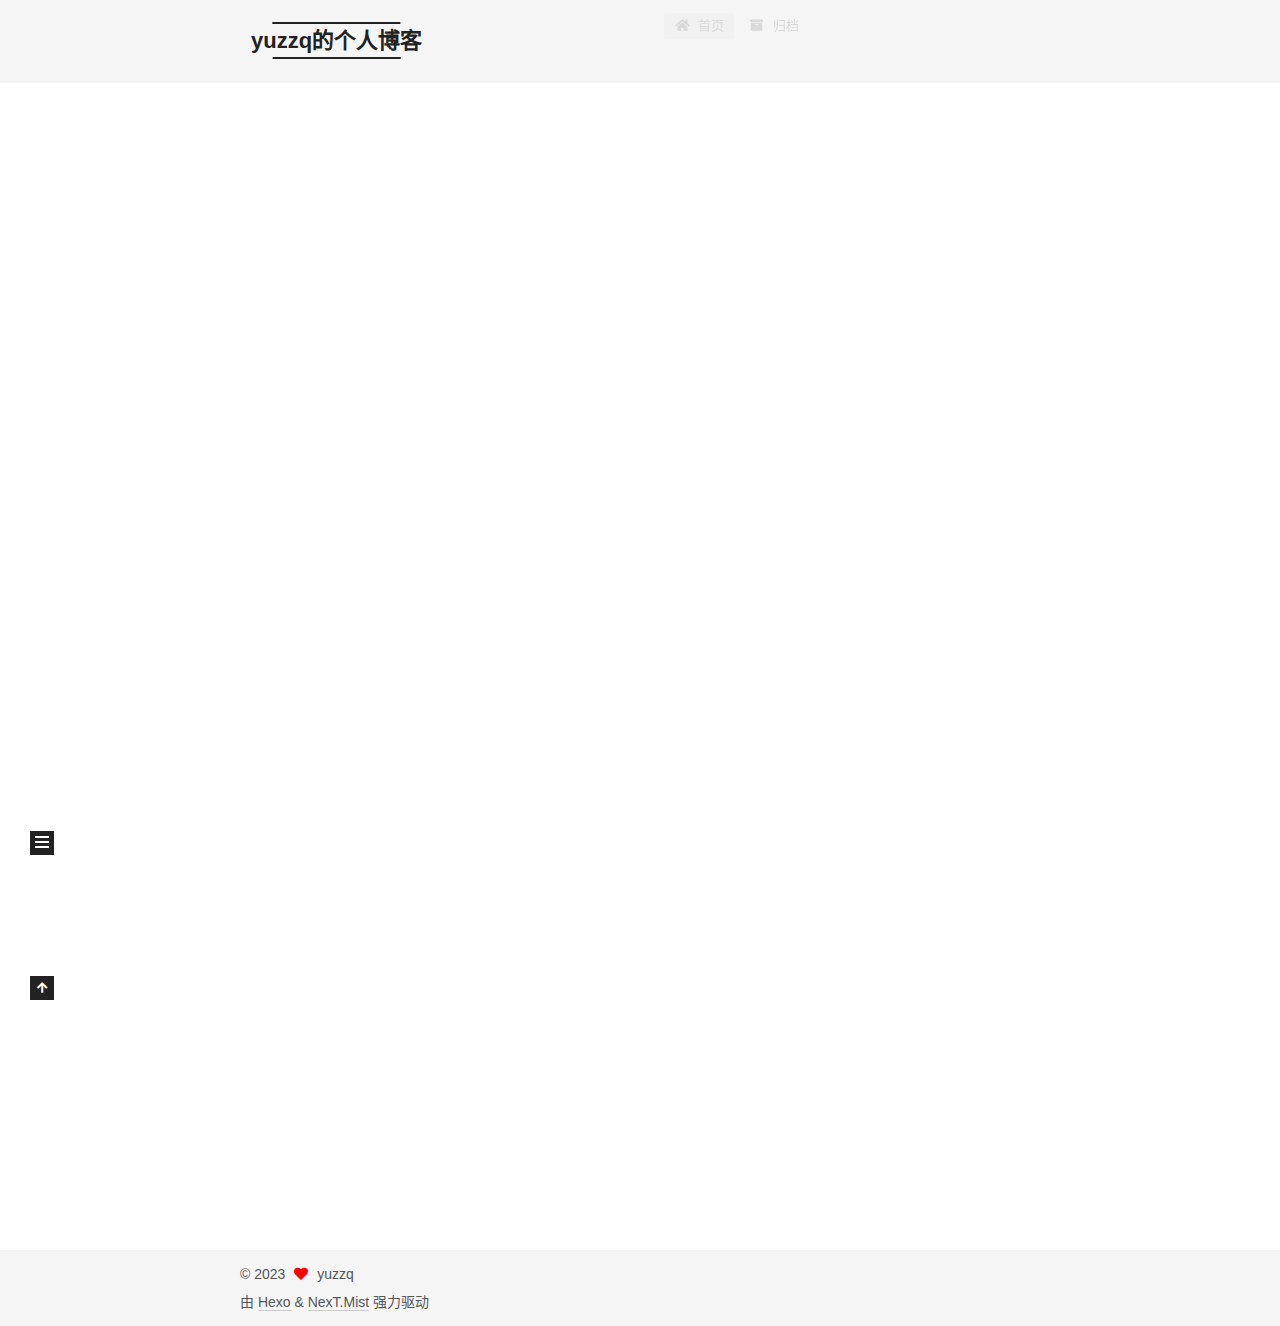
<file: index.html>
<!DOCTYPE html>
<html lang="zh-CN">
<head>
  <meta charset="UTF-8">
<meta name="viewport" content="width=device-width, initial-scale=1, maximum-scale=2">
<meta name="theme-color" content="#222">
<meta name="generator" content="Hexo 7.0.0">
  <link rel="apple-touch-icon" sizes="180x180" href="/images/apple-touch-icon-next.png">
  <link rel="icon" type="image/png" sizes="32x32" href="/images/favicon-32x32-next.png">
  <link rel="icon" type="image/png" sizes="16x16" href="/images/favicon-16x16-next.png">
  <link rel="mask-icon" href="/images/logo.svg" color="#222">

<link rel="stylesheet" href="/css/main.css">


<link rel="stylesheet" href="/lib/font-awesome/css/all.min.css">

<script id="hexo-configurations">
    var NexT = window.NexT || {};
    var CONFIG = {"hostname":"example.com","root":"/","scheme":"Mist","version":"7.8.0","exturl":false,"sidebar":{"position":"left","display":"post","padding":18,"offset":12,"onmobile":false},"copycode":{"enable":false,"show_result":false,"style":null},"back2top":{"enable":true,"sidebar":false,"scrollpercent":false},"bookmark":{"enable":false,"color":"#222","save":"auto"},"fancybox":false,"mediumzoom":false,"lazyload":false,"pangu":false,"comments":{"style":"tabs","active":null,"storage":true,"lazyload":false,"nav":null},"algolia":{"hits":{"per_page":10},"labels":{"input_placeholder":"Search for Posts","hits_empty":"We didn't find any results for the search: ${query}","hits_stats":"${hits} results found in ${time} ms"}},"localsearch":{"enable":false,"trigger":"auto","top_n_per_article":1,"unescape":false,"preload":false},"motion":{"enable":true,"async":false,"transition":{"post_block":"fadeIn","post_header":"slideDownIn","post_body":"slideDownIn","coll_header":"slideLeftIn","sidebar":"slideUpIn"}}};
  </script>

  <meta name="description" content="芜湖起飞，飞飞飞飞飞飞">
<meta property="og:type" content="website">
<meta property="og:title" content="yuzzq的个人博客">
<meta property="og:url" content="http://example.com/index.html">
<meta property="og:site_name" content="yuzzq的个人博客">
<meta property="og:description" content="芜湖起飞，飞飞飞飞飞飞">
<meta property="og:locale" content="zh_CN">
<meta property="article:author" content="yuzzq">
<meta property="article:tag" content="yuzzq123">
<meta name="twitter:card" content="summary">

<link rel="canonical" href="http://example.com/">


<script id="page-configurations">
  // https://hexo.io/docs/variables.html
  CONFIG.page = {
    sidebar: "",
    isHome : true,
    isPost : false,
    lang   : 'zh-CN'
  };
</script>

  <title>yuzzq的个人博客</title>
  






  <noscript>
  <style>
  .use-motion .brand,
  .use-motion .menu-item,
  .sidebar-inner,
  .use-motion .post-block,
  .use-motion .pagination,
  .use-motion .comments,
  .use-motion .post-header,
  .use-motion .post-body,
  .use-motion .collection-header { opacity: initial; }

  .use-motion .site-title,
  .use-motion .site-subtitle {
    opacity: initial;
    top: initial;
  }

  .use-motion .logo-line-before i { left: initial; }
  .use-motion .logo-line-after i { right: initial; }
  </style>
</noscript>

</head>

<body itemscope itemtype="http://schema.org/WebPage">
  <div class="container use-motion">
    <div class="headband"></div>

    <header class="header" itemscope itemtype="http://schema.org/WPHeader">
      <div class="header-inner"><div class="site-brand-container">
  <div class="site-nav-toggle">
    <div class="toggle" aria-label="切换导航栏">
      <span class="toggle-line toggle-line-first"></span>
      <span class="toggle-line toggle-line-middle"></span>
      <span class="toggle-line toggle-line-last"></span>
    </div>
  </div>

  <div class="site-meta">

    <a href="/" class="brand" rel="start">
      <span class="logo-line-before"><i></i></span>
      <h1 class="site-title">yuzzq的个人博客</h1>
      <span class="logo-line-after"><i></i></span>
    </a>
  </div>

  <div class="site-nav-right">
    <div class="toggle popup-trigger">
    </div>
  </div>
</div>




<nav class="site-nav">
  <ul id="menu" class="main-menu menu">
        <li class="menu-item menu-item-home">

    <a href="/" rel="section"><i class="fa fa-home fa-fw"></i>首页</a>

  </li>
        <li class="menu-item menu-item-archives">

    <a href="/archives/" rel="section"><i class="fa fa-archive fa-fw"></i>归档</a>

  </li>
  </ul>
</nav>




</div>
    </header>

    
  <div class="back-to-top">
    <i class="fa fa-arrow-up"></i>
    <span>0%</span>
  </div>


    <main class="main">
      <div class="main-inner">
        <div class="content-wrap">
          

          <div class="content index posts-expand">
            
      
  
  
  <article itemscope itemtype="http://schema.org/Article" class="post-block" lang="zh-CN">
    <link itemprop="mainEntityOfPage" href="http://example.com/2023/12/19/hello-world/">

    <span hidden itemprop="author" itemscope itemtype="http://schema.org/Person">
      <meta itemprop="image" content="/images/avatar.gif">
      <meta itemprop="name" content="yuzzq">
      <meta itemprop="description" content="芜湖起飞，飞飞飞飞飞飞">
    </span>

    <span hidden itemprop="publisher" itemscope itemtype="http://schema.org/Organization">
      <meta itemprop="name" content="yuzzq的个人博客">
    </span>
      <header class="post-header">
        <h2 class="post-title" itemprop="name headline">
          
            <a href="/2023/12/19/hello-world/" class="post-title-link" itemprop="url">Hello World</a>
        </h2>

        <div class="post-meta">
            <span class="post-meta-item">
              <span class="post-meta-item-icon">
                <i class="far fa-calendar"></i>
              </span>
              <span class="post-meta-item-text">发表于</span>

              <time title="创建时间：2023-12-19 18:07:04" itemprop="dateCreated datePublished" datetime="2023-12-19T18:07:04+08:00">2023-12-19</time>
            </span>

          

        </div>
      </header>

    
    
    
    <div class="post-body" itemprop="articleBody">

      
          <p>Welcome to <a target="_blank" rel="noopener" href="https://hexo.io/">Hexo</a>! This is your very first post. Check <a target="_blank" rel="noopener" href="https://hexo.io/docs/">documentation</a> for more info. If you get any problems when using Hexo, you can find the answer in <a target="_blank" rel="noopener" href="https://hexo.io/docs/troubleshooting.html">troubleshooting</a> or you can ask me on <a target="_blank" rel="noopener" href="https://github.com/hexojs/hexo/issues">GitHub</a>.</p>
<h2 id="Quick-Start"><a href="#Quick-Start" class="headerlink" title="Quick Start"></a>Quick Start</h2><h3 id="Create-a-new-post"><a href="#Create-a-new-post" class="headerlink" title="Create a new post"></a>Create a new post</h3><figure class="highlight bash"><table><tr><td class="gutter"><pre><span class="line">1</span><br></pre></td><td class="code"><pre><span class="line">$ hexo new <span class="string">&quot;My New Post&quot;</span></span><br></pre></td></tr></table></figure>

<p>More info: <a target="_blank" rel="noopener" href="https://hexo.io/docs/writing.html">Writing</a></p>
<h3 id="Run-server"><a href="#Run-server" class="headerlink" title="Run server"></a>Run server</h3><figure class="highlight bash"><table><tr><td class="gutter"><pre><span class="line">1</span><br></pre></td><td class="code"><pre><span class="line">$ hexo server</span><br></pre></td></tr></table></figure>

<p>More info: <a target="_blank" rel="noopener" href="https://hexo.io/docs/server.html">Server</a></p>
<h3 id="Generate-static-files"><a href="#Generate-static-files" class="headerlink" title="Generate static files"></a>Generate static files</h3><figure class="highlight bash"><table><tr><td class="gutter"><pre><span class="line">1</span><br></pre></td><td class="code"><pre><span class="line">$ hexo generate</span><br></pre></td></tr></table></figure>

<p>More info: <a target="_blank" rel="noopener" href="https://hexo.io/docs/generating.html">Generating</a></p>
<h3 id="Deploy-to-remote-sites"><a href="#Deploy-to-remote-sites" class="headerlink" title="Deploy to remote sites"></a>Deploy to remote sites</h3><figure class="highlight bash"><table><tr><td class="gutter"><pre><span class="line">1</span><br></pre></td><td class="code"><pre><span class="line">$ hexo deploy</span><br></pre></td></tr></table></figure>

<p>More info: <a target="_blank" rel="noopener" href="https://hexo.io/docs/one-command-deployment.html">Deployment</a></p>

      
    </div>

    
    
    
      <footer class="post-footer">
        <div class="post-eof"></div>
      </footer>
  </article>
  
  
  


  



          </div>
          

<script>
  window.addEventListener('tabs:register', () => {
    let { activeClass } = CONFIG.comments;
    if (CONFIG.comments.storage) {
      activeClass = localStorage.getItem('comments_active') || activeClass;
    }
    if (activeClass) {
      let activeTab = document.querySelector(`a[href="#comment-${activeClass}"]`);
      if (activeTab) {
        activeTab.click();
      }
    }
  });
  if (CONFIG.comments.storage) {
    window.addEventListener('tabs:click', event => {
      if (!event.target.matches('.tabs-comment .tab-content .tab-pane')) return;
      let commentClass = event.target.classList[1];
      localStorage.setItem('comments_active', commentClass);
    });
  }
</script>

        </div>
          
  
  <div class="toggle sidebar-toggle">
    <span class="toggle-line toggle-line-first"></span>
    <span class="toggle-line toggle-line-middle"></span>
    <span class="toggle-line toggle-line-last"></span>
  </div>

  <aside class="sidebar">
    <div class="sidebar-inner">

      <ul class="sidebar-nav motion-element">
        <li class="sidebar-nav-toc">
          文章目录
        </li>
        <li class="sidebar-nav-overview">
          站点概览
        </li>
      </ul>

      <!--noindex-->
      <div class="post-toc-wrap sidebar-panel">
      </div>
      <!--/noindex-->

      <div class="site-overview-wrap sidebar-panel">
        <div class="site-author motion-element" itemprop="author" itemscope itemtype="http://schema.org/Person">
  <p class="site-author-name" itemprop="name">yuzzq</p>
  <div class="site-description" itemprop="description">芜湖起飞，飞飞飞飞飞飞</div>
</div>
<div class="site-state-wrap motion-element">
  <nav class="site-state">
      <div class="site-state-item site-state-posts">
          <a href="/archives/">
        
          <span class="site-state-item-count">1</span>
          <span class="site-state-item-name">日志</span>
        </a>
      </div>
  </nav>
</div>



      </div>

    </div>
  </aside>
  <div id="sidebar-dimmer"></div>


      </div>
    </main>

    <footer class="footer">
      <div class="footer-inner">
        

        

<div class="copyright">
  
  &copy; 
  <span itemprop="copyrightYear">2023</span>
  <span class="with-love">
    <i class="fa fa-heart"></i>
  </span>
  <span class="author" itemprop="copyrightHolder">yuzzq</span>
</div>
  <div class="powered-by">由 <a href="https://hexo.io/" class="theme-link" rel="noopener" target="_blank">Hexo</a> & <a href="https://mist.theme-next.org/" class="theme-link" rel="noopener" target="_blank">NexT.Mist</a> 强力驱动
  </div>

        








      </div>
    </footer>
  </div>

  
  <script src="/lib/anime.min.js"></script>
  <script src="/lib/velocity/velocity.min.js"></script>
  <script src="/lib/velocity/velocity.ui.min.js"></script>

<script src="/js/utils.js"></script>

<script src="/js/motion.js"></script>


<script src="/js/schemes/muse.js"></script>


<script src="/js/next-boot.js"></script>




  















  

  

</body>
</html>
</file>
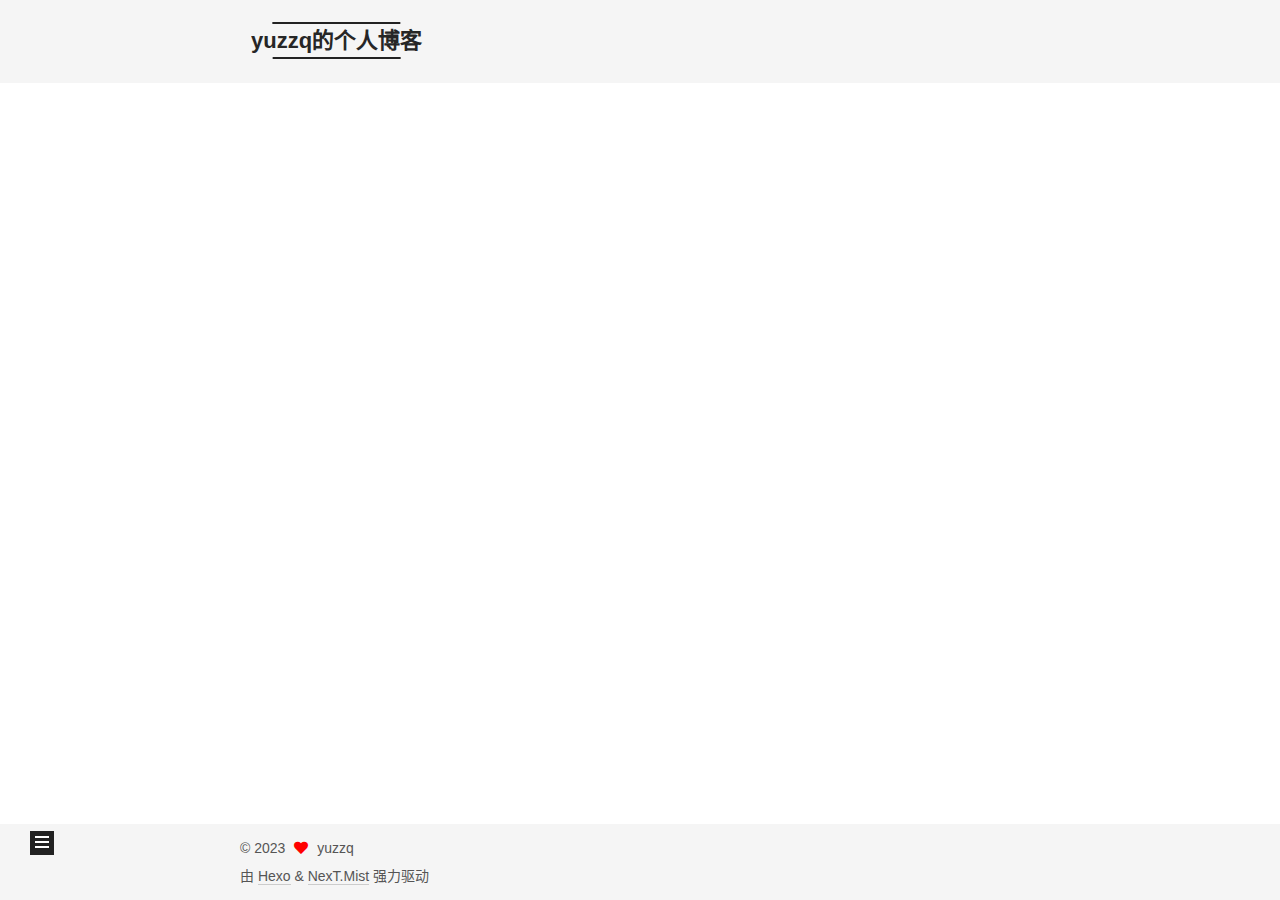
<file: archives/index.html>
<!DOCTYPE html>
<html lang="zh-CN">
<head>
  <meta charset="UTF-8">
<meta name="viewport" content="width=device-width, initial-scale=1, maximum-scale=2">
<meta name="theme-color" content="#222">
<meta name="generator" content="Hexo 7.0.0">
  <link rel="apple-touch-icon" sizes="180x180" href="/images/apple-touch-icon-next.png">
  <link rel="icon" type="image/png" sizes="32x32" href="/images/favicon-32x32-next.png">
  <link rel="icon" type="image/png" sizes="16x16" href="/images/favicon-16x16-next.png">
  <link rel="mask-icon" href="/images/logo.svg" color="#222">

<link rel="stylesheet" href="/css/main.css">


<link rel="stylesheet" href="/lib/font-awesome/css/all.min.css">

<script id="hexo-configurations">
    var NexT = window.NexT || {};
    var CONFIG = {"hostname":"example.com","root":"/","scheme":"Mist","version":"7.8.0","exturl":false,"sidebar":{"position":"left","display":"post","padding":18,"offset":12,"onmobile":false},"copycode":{"enable":false,"show_result":false,"style":null},"back2top":{"enable":true,"sidebar":false,"scrollpercent":false},"bookmark":{"enable":false,"color":"#222","save":"auto"},"fancybox":false,"mediumzoom":false,"lazyload":false,"pangu":false,"comments":{"style":"tabs","active":null,"storage":true,"lazyload":false,"nav":null},"algolia":{"hits":{"per_page":10},"labels":{"input_placeholder":"Search for Posts","hits_empty":"We didn't find any results for the search: ${query}","hits_stats":"${hits} results found in ${time} ms"}},"localsearch":{"enable":false,"trigger":"auto","top_n_per_article":1,"unescape":false,"preload":false},"motion":{"enable":true,"async":false,"transition":{"post_block":"fadeIn","post_header":"slideDownIn","post_body":"slideDownIn","coll_header":"slideLeftIn","sidebar":"slideUpIn"}}};
  </script>

  <meta name="description" content="芜湖起飞，飞飞飞飞飞飞">
<meta property="og:type" content="website">
<meta property="og:title" content="yuzzq的个人博客">
<meta property="og:url" content="http://example.com/archives/index.html">
<meta property="og:site_name" content="yuzzq的个人博客">
<meta property="og:description" content="芜湖起飞，飞飞飞飞飞飞">
<meta property="og:locale" content="zh_CN">
<meta property="article:author" content="yuzzq">
<meta property="article:tag" content="yuzzq123">
<meta name="twitter:card" content="summary">

<link rel="canonical" href="http://example.com/archives/">


<script id="page-configurations">
  // https://hexo.io/docs/variables.html
  CONFIG.page = {
    sidebar: "",
    isHome : false,
    isPost : false,
    lang   : 'zh-CN'
  };
</script>

  <title>归档 | yuzzq的个人博客</title>
  






  <noscript>
  <style>
  .use-motion .brand,
  .use-motion .menu-item,
  .sidebar-inner,
  .use-motion .post-block,
  .use-motion .pagination,
  .use-motion .comments,
  .use-motion .post-header,
  .use-motion .post-body,
  .use-motion .collection-header { opacity: initial; }

  .use-motion .site-title,
  .use-motion .site-subtitle {
    opacity: initial;
    top: initial;
  }

  .use-motion .logo-line-before i { left: initial; }
  .use-motion .logo-line-after i { right: initial; }
  </style>
</noscript>

</head>

<body itemscope itemtype="http://schema.org/WebPage">
  <div class="container use-motion">
    <div class="headband"></div>

    <header class="header" itemscope itemtype="http://schema.org/WPHeader">
      <div class="header-inner"><div class="site-brand-container">
  <div class="site-nav-toggle">
    <div class="toggle" aria-label="切换导航栏">
      <span class="toggle-line toggle-line-first"></span>
      <span class="toggle-line toggle-line-middle"></span>
      <span class="toggle-line toggle-line-last"></span>
    </div>
  </div>

  <div class="site-meta">

    <a href="/" class="brand" rel="start">
      <span class="logo-line-before"><i></i></span>
      <h1 class="site-title">yuzzq的个人博客</h1>
      <span class="logo-line-after"><i></i></span>
    </a>
  </div>

  <div class="site-nav-right">
    <div class="toggle popup-trigger">
    </div>
  </div>
</div>




<nav class="site-nav">
  <ul id="menu" class="main-menu menu">
        <li class="menu-item menu-item-home">

    <a href="/" rel="section"><i class="fa fa-home fa-fw"></i>首页</a>

  </li>
        <li class="menu-item menu-item-archives">

    <a href="/archives/" rel="section"><i class="fa fa-archive fa-fw"></i>归档</a>

  </li>
  </ul>
</nav>




</div>
    </header>

    
  <div class="back-to-top">
    <i class="fa fa-arrow-up"></i>
    <span>0%</span>
  </div>


    <main class="main">
      <div class="main-inner">
        <div class="content-wrap">
          

          <div class="content archive">
            

  
  
  
  <div class="post-block">
    <div class="posts-collapse">
      <div class="collection-title">
        <span class="collection-header">嗯..! 目前共计 1 篇日志。 继续努力。</span>
      </div>

      
    <div class="collection-year">
      <span class="collection-header">2023</span>
    </div>

  <article itemscope itemtype="http://schema.org/Article">
    <header class="post-header">

      <div class="post-meta">
        <time itemprop="dateCreated"
              datetime="2023-12-19T18:07:04+08:00"
              content="2023-12-19">
          12-19
        </time>
      </div>

      <div class="post-title">
          <a class="post-title-link" href="/2023/12/19/hello-world/" itemprop="url">
            <span itemprop="name">Hello World</span>
          </a>
      </div>

    </header>
  </article>


    </div>
  </div>
  
  
  

  



          </div>
          

<script>
  window.addEventListener('tabs:register', () => {
    let { activeClass } = CONFIG.comments;
    if (CONFIG.comments.storage) {
      activeClass = localStorage.getItem('comments_active') || activeClass;
    }
    if (activeClass) {
      let activeTab = document.querySelector(`a[href="#comment-${activeClass}"]`);
      if (activeTab) {
        activeTab.click();
      }
    }
  });
  if (CONFIG.comments.storage) {
    window.addEventListener('tabs:click', event => {
      if (!event.target.matches('.tabs-comment .tab-content .tab-pane')) return;
      let commentClass = event.target.classList[1];
      localStorage.setItem('comments_active', commentClass);
    });
  }
</script>

        </div>
          
  
  <div class="toggle sidebar-toggle">
    <span class="toggle-line toggle-line-first"></span>
    <span class="toggle-line toggle-line-middle"></span>
    <span class="toggle-line toggle-line-last"></span>
  </div>

  <aside class="sidebar">
    <div class="sidebar-inner">

      <ul class="sidebar-nav motion-element">
        <li class="sidebar-nav-toc">
          文章目录
        </li>
        <li class="sidebar-nav-overview">
          站点概览
        </li>
      </ul>

      <!--noindex-->
      <div class="post-toc-wrap sidebar-panel">
      </div>
      <!--/noindex-->

      <div class="site-overview-wrap sidebar-panel">
        <div class="site-author motion-element" itemprop="author" itemscope itemtype="http://schema.org/Person">
  <p class="site-author-name" itemprop="name">yuzzq</p>
  <div class="site-description" itemprop="description">芜湖起飞，飞飞飞飞飞飞</div>
</div>
<div class="site-state-wrap motion-element">
  <nav class="site-state">
      <div class="site-state-item site-state-posts">
          <a href="/archives/">
        
          <span class="site-state-item-count">1</span>
          <span class="site-state-item-name">日志</span>
        </a>
      </div>
  </nav>
</div>



      </div>

    </div>
  </aside>
  <div id="sidebar-dimmer"></div>


      </div>
    </main>

    <footer class="footer">
      <div class="footer-inner">
        

        

<div class="copyright">
  
  &copy; 
  <span itemprop="copyrightYear">2023</span>
  <span class="with-love">
    <i class="fa fa-heart"></i>
  </span>
  <span class="author" itemprop="copyrightHolder">yuzzq</span>
</div>
  <div class="powered-by">由 <a href="https://hexo.io/" class="theme-link" rel="noopener" target="_blank">Hexo</a> & <a href="https://mist.theme-next.org/" class="theme-link" rel="noopener" target="_blank">NexT.Mist</a> 强力驱动
  </div>

        








      </div>
    </footer>
  </div>

  
  <script src="/lib/anime.min.js"></script>
  <script src="/lib/velocity/velocity.min.js"></script>
  <script src="/lib/velocity/velocity.ui.min.js"></script>

<script src="/js/utils.js"></script>

<script src="/js/motion.js"></script>


<script src="/js/schemes/muse.js"></script>


<script src="/js/next-boot.js"></script>




  















  

  

</body>
</html>
</file>
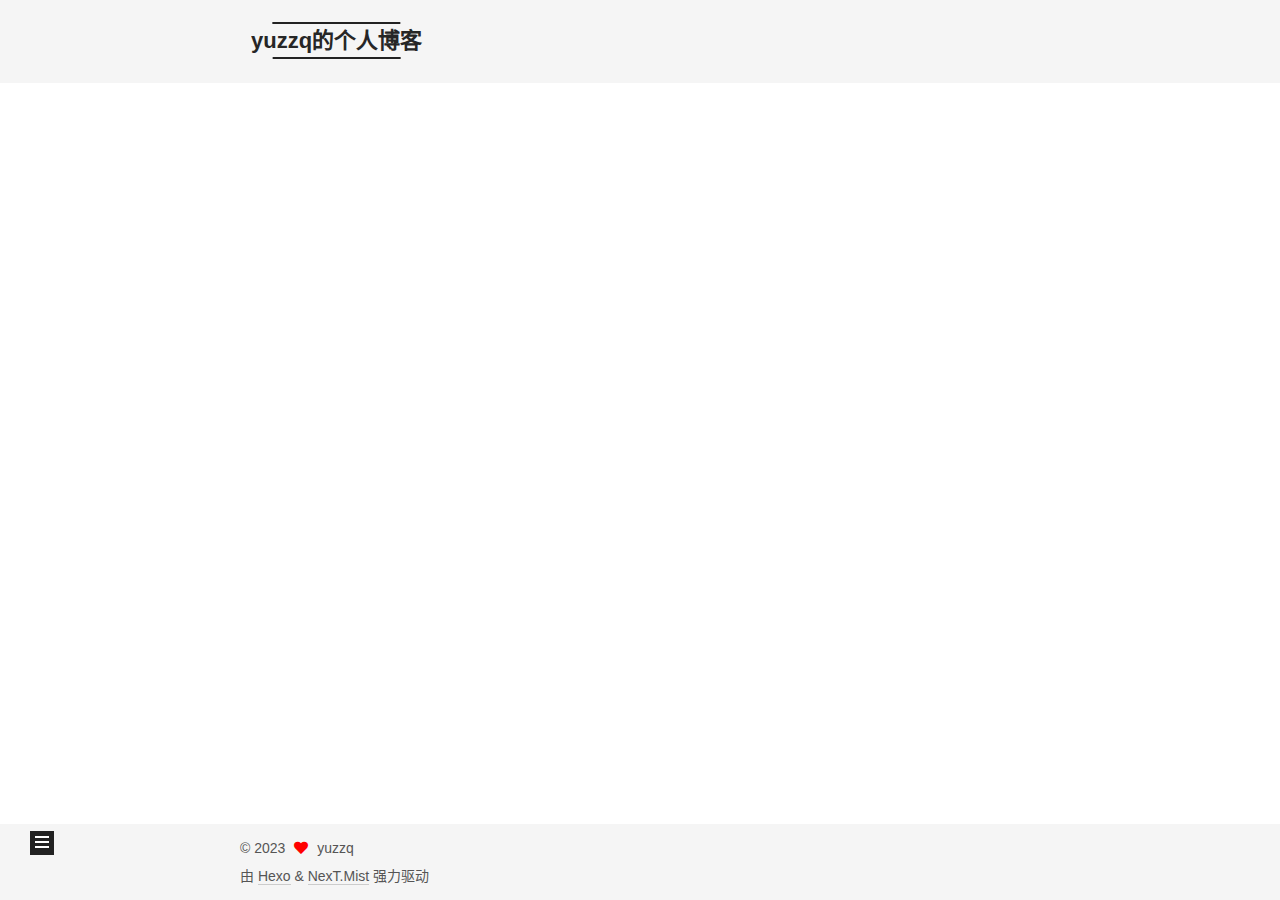
<file: archives/2023/index.html>
<!DOCTYPE html>
<html lang="zh-CN">
<head>
  <meta charset="UTF-8">
<meta name="viewport" content="width=device-width, initial-scale=1, maximum-scale=2">
<meta name="theme-color" content="#222">
<meta name="generator" content="Hexo 7.0.0">
  <link rel="apple-touch-icon" sizes="180x180" href="/images/apple-touch-icon-next.png">
  <link rel="icon" type="image/png" sizes="32x32" href="/images/favicon-32x32-next.png">
  <link rel="icon" type="image/png" sizes="16x16" href="/images/favicon-16x16-next.png">
  <link rel="mask-icon" href="/images/logo.svg" color="#222">

<link rel="stylesheet" href="/css/main.css">


<link rel="stylesheet" href="/lib/font-awesome/css/all.min.css">

<script id="hexo-configurations">
    var NexT = window.NexT || {};
    var CONFIG = {"hostname":"example.com","root":"/","scheme":"Mist","version":"7.8.0","exturl":false,"sidebar":{"position":"left","display":"post","padding":18,"offset":12,"onmobile":false},"copycode":{"enable":false,"show_result":false,"style":null},"back2top":{"enable":true,"sidebar":false,"scrollpercent":false},"bookmark":{"enable":false,"color":"#222","save":"auto"},"fancybox":false,"mediumzoom":false,"lazyload":false,"pangu":false,"comments":{"style":"tabs","active":null,"storage":true,"lazyload":false,"nav":null},"algolia":{"hits":{"per_page":10},"labels":{"input_placeholder":"Search for Posts","hits_empty":"We didn't find any results for the search: ${query}","hits_stats":"${hits} results found in ${time} ms"}},"localsearch":{"enable":false,"trigger":"auto","top_n_per_article":1,"unescape":false,"preload":false},"motion":{"enable":true,"async":false,"transition":{"post_block":"fadeIn","post_header":"slideDownIn","post_body":"slideDownIn","coll_header":"slideLeftIn","sidebar":"slideUpIn"}}};
  </script>

  <meta name="description" content="芜湖起飞，飞飞飞飞飞飞">
<meta property="og:type" content="website">
<meta property="og:title" content="yuzzq的个人博客">
<meta property="og:url" content="http://example.com/archives/2023/index.html">
<meta property="og:site_name" content="yuzzq的个人博客">
<meta property="og:description" content="芜湖起飞，飞飞飞飞飞飞">
<meta property="og:locale" content="zh_CN">
<meta property="article:author" content="yuzzq">
<meta property="article:tag" content="yuzzq123">
<meta name="twitter:card" content="summary">

<link rel="canonical" href="http://example.com/archives/2023/">


<script id="page-configurations">
  // https://hexo.io/docs/variables.html
  CONFIG.page = {
    sidebar: "",
    isHome : false,
    isPost : false,
    lang   : 'zh-CN'
  };
</script>

  <title>归档 | yuzzq的个人博客</title>
  






  <noscript>
  <style>
  .use-motion .brand,
  .use-motion .menu-item,
  .sidebar-inner,
  .use-motion .post-block,
  .use-motion .pagination,
  .use-motion .comments,
  .use-motion .post-header,
  .use-motion .post-body,
  .use-motion .collection-header { opacity: initial; }

  .use-motion .site-title,
  .use-motion .site-subtitle {
    opacity: initial;
    top: initial;
  }

  .use-motion .logo-line-before i { left: initial; }
  .use-motion .logo-line-after i { right: initial; }
  </style>
</noscript>

</head>

<body itemscope itemtype="http://schema.org/WebPage">
  <div class="container use-motion">
    <div class="headband"></div>

    <header class="header" itemscope itemtype="http://schema.org/WPHeader">
      <div class="header-inner"><div class="site-brand-container">
  <div class="site-nav-toggle">
    <div class="toggle" aria-label="切换导航栏">
      <span class="toggle-line toggle-line-first"></span>
      <span class="toggle-line toggle-line-middle"></span>
      <span class="toggle-line toggle-line-last"></span>
    </div>
  </div>

  <div class="site-meta">

    <a href="/" class="brand" rel="start">
      <span class="logo-line-before"><i></i></span>
      <h1 class="site-title">yuzzq的个人博客</h1>
      <span class="logo-line-after"><i></i></span>
    </a>
  </div>

  <div class="site-nav-right">
    <div class="toggle popup-trigger">
    </div>
  </div>
</div>




<nav class="site-nav">
  <ul id="menu" class="main-menu menu">
        <li class="menu-item menu-item-home">

    <a href="/" rel="section"><i class="fa fa-home fa-fw"></i>首页</a>

  </li>
        <li class="menu-item menu-item-archives">

    <a href="/archives/" rel="section"><i class="fa fa-archive fa-fw"></i>归档</a>

  </li>
  </ul>
</nav>




</div>
    </header>

    
  <div class="back-to-top">
    <i class="fa fa-arrow-up"></i>
    <span>0%</span>
  </div>


    <main class="main">
      <div class="main-inner">
        <div class="content-wrap">
          

          <div class="content archive">
            

  
  
  
  <div class="post-block">
    <div class="posts-collapse">
      <div class="collection-title">
        <span class="collection-header">嗯..! 目前共计 1 篇日志。 继续努力。</span>
      </div>

      
    <div class="collection-year">
      <span class="collection-header">2023</span>
    </div>

  <article itemscope itemtype="http://schema.org/Article">
    <header class="post-header">

      <div class="post-meta">
        <time itemprop="dateCreated"
              datetime="2023-12-19T18:07:04+08:00"
              content="2023-12-19">
          12-19
        </time>
      </div>

      <div class="post-title">
          <a class="post-title-link" href="/2023/12/19/hello-world/" itemprop="url">
            <span itemprop="name">Hello World</span>
          </a>
      </div>

    </header>
  </article>


    </div>
  </div>
  
  
  

  



          </div>
          

<script>
  window.addEventListener('tabs:register', () => {
    let { activeClass } = CONFIG.comments;
    if (CONFIG.comments.storage) {
      activeClass = localStorage.getItem('comments_active') || activeClass;
    }
    if (activeClass) {
      let activeTab = document.querySelector(`a[href="#comment-${activeClass}"]`);
      if (activeTab) {
        activeTab.click();
      }
    }
  });
  if (CONFIG.comments.storage) {
    window.addEventListener('tabs:click', event => {
      if (!event.target.matches('.tabs-comment .tab-content .tab-pane')) return;
      let commentClass = event.target.classList[1];
      localStorage.setItem('comments_active', commentClass);
    });
  }
</script>

        </div>
          
  
  <div class="toggle sidebar-toggle">
    <span class="toggle-line toggle-line-first"></span>
    <span class="toggle-line toggle-line-middle"></span>
    <span class="toggle-line toggle-line-last"></span>
  </div>

  <aside class="sidebar">
    <div class="sidebar-inner">

      <ul class="sidebar-nav motion-element">
        <li class="sidebar-nav-toc">
          文章目录
        </li>
        <li class="sidebar-nav-overview">
          站点概览
        </li>
      </ul>

      <!--noindex-->
      <div class="post-toc-wrap sidebar-panel">
      </div>
      <!--/noindex-->

      <div class="site-overview-wrap sidebar-panel">
        <div class="site-author motion-element" itemprop="author" itemscope itemtype="http://schema.org/Person">
  <p class="site-author-name" itemprop="name">yuzzq</p>
  <div class="site-description" itemprop="description">芜湖起飞，飞飞飞飞飞飞</div>
</div>
<div class="site-state-wrap motion-element">
  <nav class="site-state">
      <div class="site-state-item site-state-posts">
          <a href="/archives/">
        
          <span class="site-state-item-count">1</span>
          <span class="site-state-item-name">日志</span>
        </a>
      </div>
  </nav>
</div>



      </div>

    </div>
  </aside>
  <div id="sidebar-dimmer"></div>


      </div>
    </main>

    <footer class="footer">
      <div class="footer-inner">
        

        

<div class="copyright">
  
  &copy; 
  <span itemprop="copyrightYear">2023</span>
  <span class="with-love">
    <i class="fa fa-heart"></i>
  </span>
  <span class="author" itemprop="copyrightHolder">yuzzq</span>
</div>
  <div class="powered-by">由 <a href="https://hexo.io/" class="theme-link" rel="noopener" target="_blank">Hexo</a> & <a href="https://mist.theme-next.org/" class="theme-link" rel="noopener" target="_blank">NexT.Mist</a> 强力驱动
  </div>

        








      </div>
    </footer>
  </div>

  
  <script src="/lib/anime.min.js"></script>
  <script src="/lib/velocity/velocity.min.js"></script>
  <script src="/lib/velocity/velocity.ui.min.js"></script>

<script src="/js/utils.js"></script>

<script src="/js/motion.js"></script>


<script src="/js/schemes/muse.js"></script>


<script src="/js/next-boot.js"></script>




  















  

  

</body>
</html>
</file>
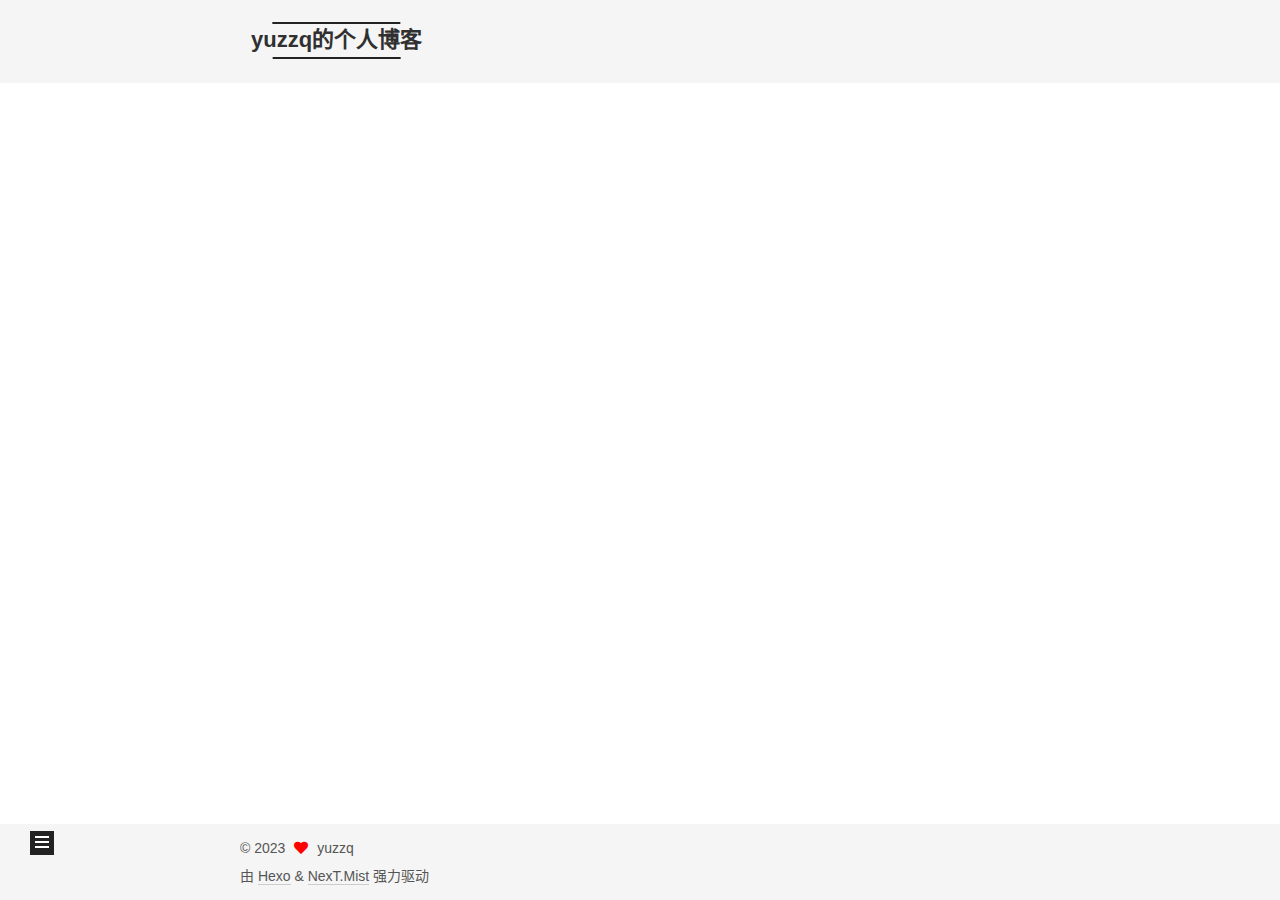
<file: archives/2023/12/index.html>
<!DOCTYPE html>
<html lang="zh-CN">
<head>
  <meta charset="UTF-8">
<meta name="viewport" content="width=device-width, initial-scale=1, maximum-scale=2">
<meta name="theme-color" content="#222">
<meta name="generator" content="Hexo 7.0.0">
  <link rel="apple-touch-icon" sizes="180x180" href="/images/apple-touch-icon-next.png">
  <link rel="icon" type="image/png" sizes="32x32" href="/images/favicon-32x32-next.png">
  <link rel="icon" type="image/png" sizes="16x16" href="/images/favicon-16x16-next.png">
  <link rel="mask-icon" href="/images/logo.svg" color="#222">

<link rel="stylesheet" href="/css/main.css">


<link rel="stylesheet" href="/lib/font-awesome/css/all.min.css">

<script id="hexo-configurations">
    var NexT = window.NexT || {};
    var CONFIG = {"hostname":"example.com","root":"/","scheme":"Mist","version":"7.8.0","exturl":false,"sidebar":{"position":"left","display":"post","padding":18,"offset":12,"onmobile":false},"copycode":{"enable":false,"show_result":false,"style":null},"back2top":{"enable":true,"sidebar":false,"scrollpercent":false},"bookmark":{"enable":false,"color":"#222","save":"auto"},"fancybox":false,"mediumzoom":false,"lazyload":false,"pangu":false,"comments":{"style":"tabs","active":null,"storage":true,"lazyload":false,"nav":null},"algolia":{"hits":{"per_page":10},"labels":{"input_placeholder":"Search for Posts","hits_empty":"We didn't find any results for the search: ${query}","hits_stats":"${hits} results found in ${time} ms"}},"localsearch":{"enable":false,"trigger":"auto","top_n_per_article":1,"unescape":false,"preload":false},"motion":{"enable":true,"async":false,"transition":{"post_block":"fadeIn","post_header":"slideDownIn","post_body":"slideDownIn","coll_header":"slideLeftIn","sidebar":"slideUpIn"}}};
  </script>

  <meta name="description" content="芜湖起飞，飞飞飞飞飞飞">
<meta property="og:type" content="website">
<meta property="og:title" content="yuzzq的个人博客">
<meta property="og:url" content="http://example.com/archives/2023/12/index.html">
<meta property="og:site_name" content="yuzzq的个人博客">
<meta property="og:description" content="芜湖起飞，飞飞飞飞飞飞">
<meta property="og:locale" content="zh_CN">
<meta property="article:author" content="yuzzq">
<meta property="article:tag" content="yuzzq123">
<meta name="twitter:card" content="summary">

<link rel="canonical" href="http://example.com/archives/2023/12/">


<script id="page-configurations">
  // https://hexo.io/docs/variables.html
  CONFIG.page = {
    sidebar: "",
    isHome : false,
    isPost : false,
    lang   : 'zh-CN'
  };
</script>

  <title>归档 | yuzzq的个人博客</title>
  






  <noscript>
  <style>
  .use-motion .brand,
  .use-motion .menu-item,
  .sidebar-inner,
  .use-motion .post-block,
  .use-motion .pagination,
  .use-motion .comments,
  .use-motion .post-header,
  .use-motion .post-body,
  .use-motion .collection-header { opacity: initial; }

  .use-motion .site-title,
  .use-motion .site-subtitle {
    opacity: initial;
    top: initial;
  }

  .use-motion .logo-line-before i { left: initial; }
  .use-motion .logo-line-after i { right: initial; }
  </style>
</noscript>

</head>

<body itemscope itemtype="http://schema.org/WebPage">
  <div class="container use-motion">
    <div class="headband"></div>

    <header class="header" itemscope itemtype="http://schema.org/WPHeader">
      <div class="header-inner"><div class="site-brand-container">
  <div class="site-nav-toggle">
    <div class="toggle" aria-label="切换导航栏">
      <span class="toggle-line toggle-line-first"></span>
      <span class="toggle-line toggle-line-middle"></span>
      <span class="toggle-line toggle-line-last"></span>
    </div>
  </div>

  <div class="site-meta">

    <a href="/" class="brand" rel="start">
      <span class="logo-line-before"><i></i></span>
      <h1 class="site-title">yuzzq的个人博客</h1>
      <span class="logo-line-after"><i></i></span>
    </a>
  </div>

  <div class="site-nav-right">
    <div class="toggle popup-trigger">
    </div>
  </div>
</div>




<nav class="site-nav">
  <ul id="menu" class="main-menu menu">
        <li class="menu-item menu-item-home">

    <a href="/" rel="section"><i class="fa fa-home fa-fw"></i>首页</a>

  </li>
        <li class="menu-item menu-item-archives">

    <a href="/archives/" rel="section"><i class="fa fa-archive fa-fw"></i>归档</a>

  </li>
  </ul>
</nav>




</div>
    </header>

    
  <div class="back-to-top">
    <i class="fa fa-arrow-up"></i>
    <span>0%</span>
  </div>


    <main class="main">
      <div class="main-inner">
        <div class="content-wrap">
          

          <div class="content archive">
            

  
  
  
  <div class="post-block">
    <div class="posts-collapse">
      <div class="collection-title">
        <span class="collection-header">嗯..! 目前共计 1 篇日志。 继续努力。</span>
      </div>

      
    <div class="collection-year">
      <span class="collection-header">2023</span>
    </div>

  <article itemscope itemtype="http://schema.org/Article">
    <header class="post-header">

      <div class="post-meta">
        <time itemprop="dateCreated"
              datetime="2023-12-19T18:07:04+08:00"
              content="2023-12-19">
          12-19
        </time>
      </div>

      <div class="post-title">
          <a class="post-title-link" href="/2023/12/19/hello-world/" itemprop="url">
            <span itemprop="name">Hello World</span>
          </a>
      </div>

    </header>
  </article>


    </div>
  </div>
  
  
  

  



          </div>
          

<script>
  window.addEventListener('tabs:register', () => {
    let { activeClass } = CONFIG.comments;
    if (CONFIG.comments.storage) {
      activeClass = localStorage.getItem('comments_active') || activeClass;
    }
    if (activeClass) {
      let activeTab = document.querySelector(`a[href="#comment-${activeClass}"]`);
      if (activeTab) {
        activeTab.click();
      }
    }
  });
  if (CONFIG.comments.storage) {
    window.addEventListener('tabs:click', event => {
      if (!event.target.matches('.tabs-comment .tab-content .tab-pane')) return;
      let commentClass = event.target.classList[1];
      localStorage.setItem('comments_active', commentClass);
    });
  }
</script>

        </div>
          
  
  <div class="toggle sidebar-toggle">
    <span class="toggle-line toggle-line-first"></span>
    <span class="toggle-line toggle-line-middle"></span>
    <span class="toggle-line toggle-line-last"></span>
  </div>

  <aside class="sidebar">
    <div class="sidebar-inner">

      <ul class="sidebar-nav motion-element">
        <li class="sidebar-nav-toc">
          文章目录
        </li>
        <li class="sidebar-nav-overview">
          站点概览
        </li>
      </ul>

      <!--noindex-->
      <div class="post-toc-wrap sidebar-panel">
      </div>
      <!--/noindex-->

      <div class="site-overview-wrap sidebar-panel">
        <div class="site-author motion-element" itemprop="author" itemscope itemtype="http://schema.org/Person">
  <p class="site-author-name" itemprop="name">yuzzq</p>
  <div class="site-description" itemprop="description">芜湖起飞，飞飞飞飞飞飞</div>
</div>
<div class="site-state-wrap motion-element">
  <nav class="site-state">
      <div class="site-state-item site-state-posts">
          <a href="/archives/">
        
          <span class="site-state-item-count">1</span>
          <span class="site-state-item-name">日志</span>
        </a>
      </div>
  </nav>
</div>



      </div>

    </div>
  </aside>
  <div id="sidebar-dimmer"></div>


      </div>
    </main>

    <footer class="footer">
      <div class="footer-inner">
        

        

<div class="copyright">
  
  &copy; 
  <span itemprop="copyrightYear">2023</span>
  <span class="with-love">
    <i class="fa fa-heart"></i>
  </span>
  <span class="author" itemprop="copyrightHolder">yuzzq</span>
</div>
  <div class="powered-by">由 <a href="https://hexo.io/" class="theme-link" rel="noopener" target="_blank">Hexo</a> & <a href="https://mist.theme-next.org/" class="theme-link" rel="noopener" target="_blank">NexT.Mist</a> 强力驱动
  </div>

        








      </div>
    </footer>
  </div>

  
  <script src="/lib/anime.min.js"></script>
  <script src="/lib/velocity/velocity.min.js"></script>
  <script src="/lib/velocity/velocity.ui.min.js"></script>

<script src="/js/utils.js"></script>

<script src="/js/motion.js"></script>


<script src="/js/schemes/muse.js"></script>


<script src="/js/next-boot.js"></script>




  















  

  

</body>
</html>
</file>
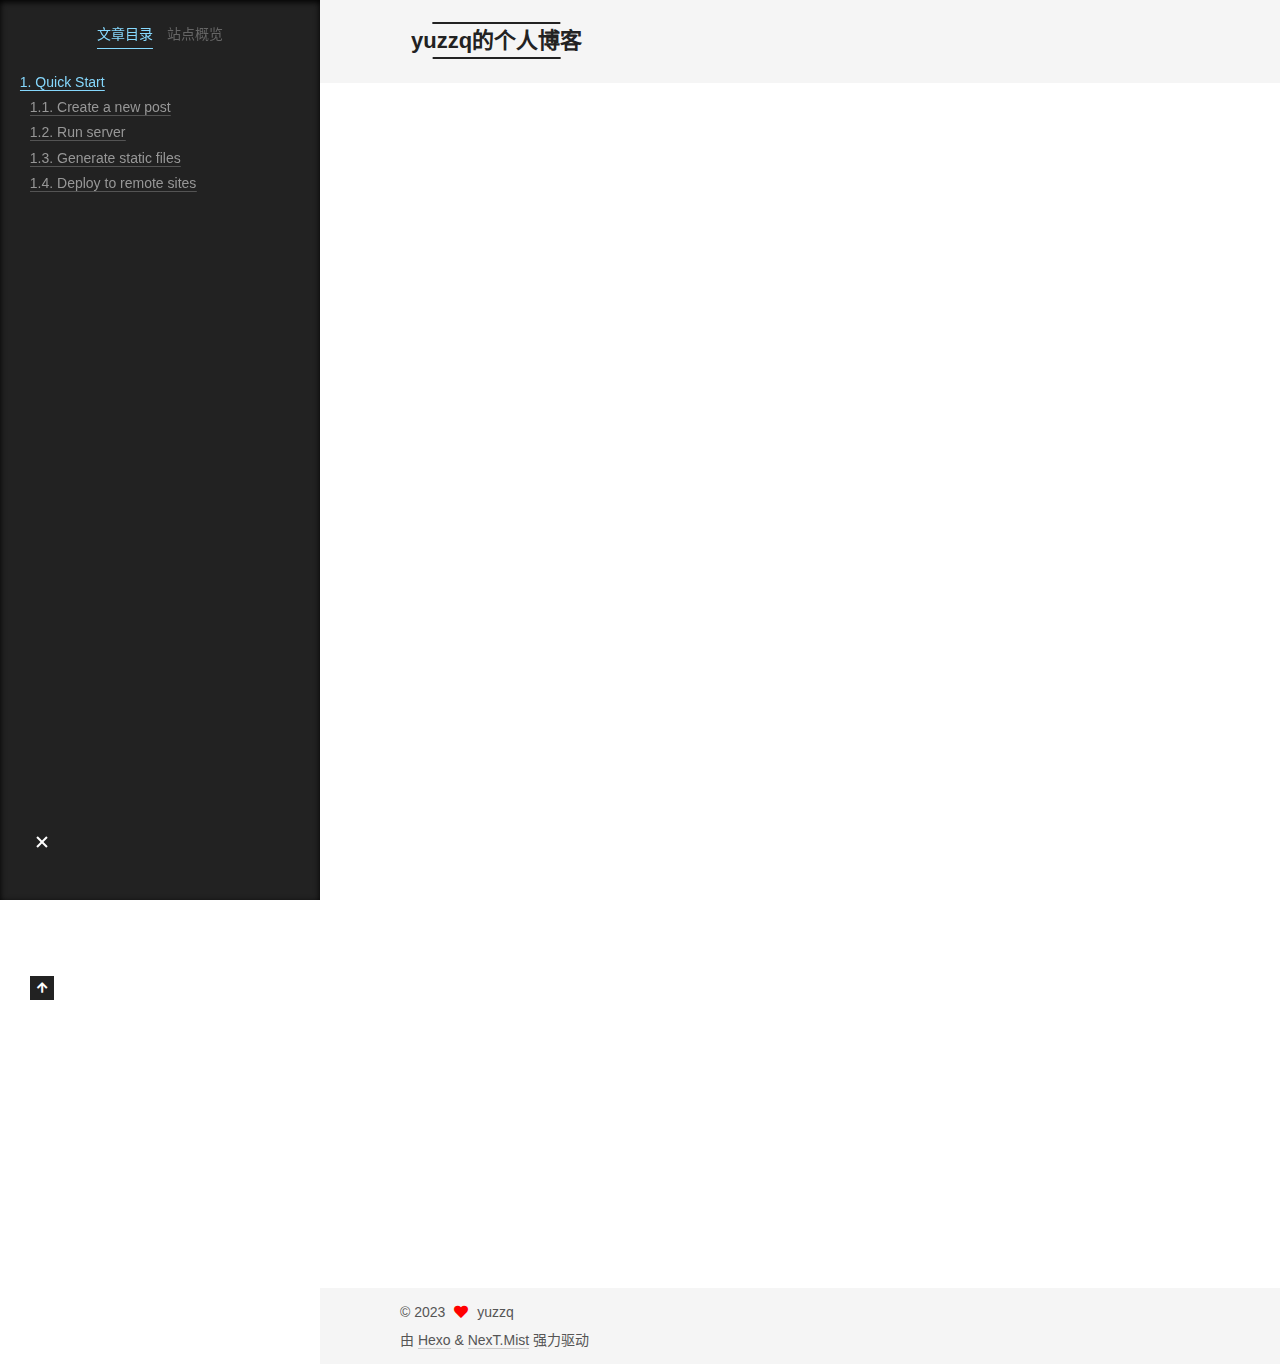
<file: 2023/12/19/hello-world/index.html>
<!DOCTYPE html>
<html lang="zh-CN">
<head>
  <meta charset="UTF-8">
<meta name="viewport" content="width=device-width, initial-scale=1, maximum-scale=2">
<meta name="theme-color" content="#222">
<meta name="generator" content="Hexo 7.0.0">
  <link rel="apple-touch-icon" sizes="180x180" href="/images/apple-touch-icon-next.png">
  <link rel="icon" type="image/png" sizes="32x32" href="/images/favicon-32x32-next.png">
  <link rel="icon" type="image/png" sizes="16x16" href="/images/favicon-16x16-next.png">
  <link rel="mask-icon" href="/images/logo.svg" color="#222">

<link rel="stylesheet" href="/css/main.css">


<link rel="stylesheet" href="/lib/font-awesome/css/all.min.css">

<script id="hexo-configurations">
    var NexT = window.NexT || {};
    var CONFIG = {"hostname":"example.com","root":"/","scheme":"Mist","version":"7.8.0","exturl":false,"sidebar":{"position":"left","display":"post","padding":18,"offset":12,"onmobile":false},"copycode":{"enable":false,"show_result":false,"style":null},"back2top":{"enable":true,"sidebar":false,"scrollpercent":false},"bookmark":{"enable":false,"color":"#222","save":"auto"},"fancybox":false,"mediumzoom":false,"lazyload":false,"pangu":false,"comments":{"style":"tabs","active":null,"storage":true,"lazyload":false,"nav":null},"algolia":{"hits":{"per_page":10},"labels":{"input_placeholder":"Search for Posts","hits_empty":"We didn't find any results for the search: ${query}","hits_stats":"${hits} results found in ${time} ms"}},"localsearch":{"enable":false,"trigger":"auto","top_n_per_article":1,"unescape":false,"preload":false},"motion":{"enable":true,"async":false,"transition":{"post_block":"fadeIn","post_header":"slideDownIn","post_body":"slideDownIn","coll_header":"slideLeftIn","sidebar":"slideUpIn"}}};
  </script>

  <meta name="description" content="Welcome to Hexo! This is your very first post. Check documentation for more info. If you get any problems when using Hexo, you can find the answer in troubleshooting or you can ask me on GitHub. Quick">
<meta property="og:type" content="article">
<meta property="og:title" content="Hello World">
<meta property="og:url" content="http://example.com/2023/12/19/hello-world/index.html">
<meta property="og:site_name" content="yuzzq的个人博客">
<meta property="og:description" content="Welcome to Hexo! This is your very first post. Check documentation for more info. If you get any problems when using Hexo, you can find the answer in troubleshooting or you can ask me on GitHub. Quick">
<meta property="og:locale" content="zh_CN">
<meta property="article:published_time" content="2023-12-19T10:07:04.805Z">
<meta property="article:modified_time" content="2023-12-19T10:07:04.805Z">
<meta property="article:author" content="yuzzq">
<meta property="article:tag" content="yuzzq123">
<meta name="twitter:card" content="summary">

<link rel="canonical" href="http://example.com/2023/12/19/hello-world/">


<script id="page-configurations">
  // https://hexo.io/docs/variables.html
  CONFIG.page = {
    sidebar: "",
    isHome : false,
    isPost : true,
    lang   : 'zh-CN'
  };
</script>

  <title>Hello World | yuzzq的个人博客</title>
  






  <noscript>
  <style>
  .use-motion .brand,
  .use-motion .menu-item,
  .sidebar-inner,
  .use-motion .post-block,
  .use-motion .pagination,
  .use-motion .comments,
  .use-motion .post-header,
  .use-motion .post-body,
  .use-motion .collection-header { opacity: initial; }

  .use-motion .site-title,
  .use-motion .site-subtitle {
    opacity: initial;
    top: initial;
  }

  .use-motion .logo-line-before i { left: initial; }
  .use-motion .logo-line-after i { right: initial; }
  </style>
</noscript>

</head>

<body itemscope itemtype="http://schema.org/WebPage">
  <div class="container use-motion">
    <div class="headband"></div>

    <header class="header" itemscope itemtype="http://schema.org/WPHeader">
      <div class="header-inner"><div class="site-brand-container">
  <div class="site-nav-toggle">
    <div class="toggle" aria-label="切换导航栏">
      <span class="toggle-line toggle-line-first"></span>
      <span class="toggle-line toggle-line-middle"></span>
      <span class="toggle-line toggle-line-last"></span>
    </div>
  </div>

  <div class="site-meta">

    <a href="/" class="brand" rel="start">
      <span class="logo-line-before"><i></i></span>
      <h1 class="site-title">yuzzq的个人博客</h1>
      <span class="logo-line-after"><i></i></span>
    </a>
  </div>

  <div class="site-nav-right">
    <div class="toggle popup-trigger">
    </div>
  </div>
</div>




<nav class="site-nav">
  <ul id="menu" class="main-menu menu">
        <li class="menu-item menu-item-home">

    <a href="/" rel="section"><i class="fa fa-home fa-fw"></i>首页</a>

  </li>
        <li class="menu-item menu-item-archives">

    <a href="/archives/" rel="section"><i class="fa fa-archive fa-fw"></i>归档</a>

  </li>
  </ul>
</nav>




</div>
    </header>

    
  <div class="back-to-top">
    <i class="fa fa-arrow-up"></i>
    <span>0%</span>
  </div>


    <main class="main">
      <div class="main-inner">
        <div class="content-wrap">
          

          <div class="content post posts-expand">
            

    
  
  
  <article itemscope itemtype="http://schema.org/Article" class="post-block" lang="zh-CN">
    <link itemprop="mainEntityOfPage" href="http://example.com/2023/12/19/hello-world/">

    <span hidden itemprop="author" itemscope itemtype="http://schema.org/Person">
      <meta itemprop="image" content="/images/avatar.gif">
      <meta itemprop="name" content="yuzzq">
      <meta itemprop="description" content="芜湖起飞，飞飞飞飞飞飞">
    </span>

    <span hidden itemprop="publisher" itemscope itemtype="http://schema.org/Organization">
      <meta itemprop="name" content="yuzzq的个人博客">
    </span>
      <header class="post-header">
        <h1 class="post-title" itemprop="name headline">
          Hello World
        </h1>

        <div class="post-meta">
            <span class="post-meta-item">
              <span class="post-meta-item-icon">
                <i class="far fa-calendar"></i>
              </span>
              <span class="post-meta-item-text">发表于</span>

              <time title="创建时间：2023-12-19 18:07:04" itemprop="dateCreated datePublished" datetime="2023-12-19T18:07:04+08:00">2023-12-19</time>
            </span>

          

        </div>
      </header>

    
    
    
    <div class="post-body" itemprop="articleBody">

      
        <p>Welcome to <a target="_blank" rel="noopener" href="https://hexo.io/">Hexo</a>! This is your very first post. Check <a target="_blank" rel="noopener" href="https://hexo.io/docs/">documentation</a> for more info. If you get any problems when using Hexo, you can find the answer in <a target="_blank" rel="noopener" href="https://hexo.io/docs/troubleshooting.html">troubleshooting</a> or you can ask me on <a target="_blank" rel="noopener" href="https://github.com/hexojs/hexo/issues">GitHub</a>.</p>
<h2 id="Quick-Start"><a href="#Quick-Start" class="headerlink" title="Quick Start"></a>Quick Start</h2><h3 id="Create-a-new-post"><a href="#Create-a-new-post" class="headerlink" title="Create a new post"></a>Create a new post</h3><figure class="highlight bash"><table><tr><td class="gutter"><pre><span class="line">1</span><br></pre></td><td class="code"><pre><span class="line">$ hexo new <span class="string">&quot;My New Post&quot;</span></span><br></pre></td></tr></table></figure>

<p>More info: <a target="_blank" rel="noopener" href="https://hexo.io/docs/writing.html">Writing</a></p>
<h3 id="Run-server"><a href="#Run-server" class="headerlink" title="Run server"></a>Run server</h3><figure class="highlight bash"><table><tr><td class="gutter"><pre><span class="line">1</span><br></pre></td><td class="code"><pre><span class="line">$ hexo server</span><br></pre></td></tr></table></figure>

<p>More info: <a target="_blank" rel="noopener" href="https://hexo.io/docs/server.html">Server</a></p>
<h3 id="Generate-static-files"><a href="#Generate-static-files" class="headerlink" title="Generate static files"></a>Generate static files</h3><figure class="highlight bash"><table><tr><td class="gutter"><pre><span class="line">1</span><br></pre></td><td class="code"><pre><span class="line">$ hexo generate</span><br></pre></td></tr></table></figure>

<p>More info: <a target="_blank" rel="noopener" href="https://hexo.io/docs/generating.html">Generating</a></p>
<h3 id="Deploy-to-remote-sites"><a href="#Deploy-to-remote-sites" class="headerlink" title="Deploy to remote sites"></a>Deploy to remote sites</h3><figure class="highlight bash"><table><tr><td class="gutter"><pre><span class="line">1</span><br></pre></td><td class="code"><pre><span class="line">$ hexo deploy</span><br></pre></td></tr></table></figure>

<p>More info: <a target="_blank" rel="noopener" href="https://hexo.io/docs/one-command-deployment.html">Deployment</a></p>

    </div>

    
    
    

      <footer class="post-footer">

        


        
      </footer>
    
  </article>
  
  
  



          </div>
          

<script>
  window.addEventListener('tabs:register', () => {
    let { activeClass } = CONFIG.comments;
    if (CONFIG.comments.storage) {
      activeClass = localStorage.getItem('comments_active') || activeClass;
    }
    if (activeClass) {
      let activeTab = document.querySelector(`a[href="#comment-${activeClass}"]`);
      if (activeTab) {
        activeTab.click();
      }
    }
  });
  if (CONFIG.comments.storage) {
    window.addEventListener('tabs:click', event => {
      if (!event.target.matches('.tabs-comment .tab-content .tab-pane')) return;
      let commentClass = event.target.classList[1];
      localStorage.setItem('comments_active', commentClass);
    });
  }
</script>

        </div>
          
  
  <div class="toggle sidebar-toggle">
    <span class="toggle-line toggle-line-first"></span>
    <span class="toggle-line toggle-line-middle"></span>
    <span class="toggle-line toggle-line-last"></span>
  </div>

  <aside class="sidebar">
    <div class="sidebar-inner">

      <ul class="sidebar-nav motion-element">
        <li class="sidebar-nav-toc">
          文章目录
        </li>
        <li class="sidebar-nav-overview">
          站点概览
        </li>
      </ul>

      <!--noindex-->
      <div class="post-toc-wrap sidebar-panel">
          <div class="post-toc motion-element"><ol class="nav"><li class="nav-item nav-level-2"><a class="nav-link" href="#Quick-Start"><span class="nav-number">1.</span> <span class="nav-text">Quick Start</span></a><ol class="nav-child"><li class="nav-item nav-level-3"><a class="nav-link" href="#Create-a-new-post"><span class="nav-number">1.1.</span> <span class="nav-text">Create a new post</span></a></li><li class="nav-item nav-level-3"><a class="nav-link" href="#Run-server"><span class="nav-number">1.2.</span> <span class="nav-text">Run server</span></a></li><li class="nav-item nav-level-3"><a class="nav-link" href="#Generate-static-files"><span class="nav-number">1.3.</span> <span class="nav-text">Generate static files</span></a></li><li class="nav-item nav-level-3"><a class="nav-link" href="#Deploy-to-remote-sites"><span class="nav-number">1.4.</span> <span class="nav-text">Deploy to remote sites</span></a></li></ol></li></ol></div>
      </div>
      <!--/noindex-->

      <div class="site-overview-wrap sidebar-panel">
        <div class="site-author motion-element" itemprop="author" itemscope itemtype="http://schema.org/Person">
  <p class="site-author-name" itemprop="name">yuzzq</p>
  <div class="site-description" itemprop="description">芜湖起飞，飞飞飞飞飞飞</div>
</div>
<div class="site-state-wrap motion-element">
  <nav class="site-state">
      <div class="site-state-item site-state-posts">
          <a href="/archives/">
        
          <span class="site-state-item-count">1</span>
          <span class="site-state-item-name">日志</span>
        </a>
      </div>
  </nav>
</div>



      </div>

    </div>
  </aside>
  <div id="sidebar-dimmer"></div>


      </div>
    </main>

    <footer class="footer">
      <div class="footer-inner">
        

        

<div class="copyright">
  
  &copy; 
  <span itemprop="copyrightYear">2023</span>
  <span class="with-love">
    <i class="fa fa-heart"></i>
  </span>
  <span class="author" itemprop="copyrightHolder">yuzzq</span>
</div>
  <div class="powered-by">由 <a href="https://hexo.io/" class="theme-link" rel="noopener" target="_blank">Hexo</a> & <a href="https://mist.theme-next.org/" class="theme-link" rel="noopener" target="_blank">NexT.Mist</a> 强力驱动
  </div>

        








      </div>
    </footer>
  </div>

  
  <script src="/lib/anime.min.js"></script>
  <script src="/lib/velocity/velocity.min.js"></script>
  <script src="/lib/velocity/velocity.ui.min.js"></script>

<script src="/js/utils.js"></script>

<script src="/js/motion.js"></script>


<script src="/js/schemes/muse.js"></script>


<script src="/js/next-boot.js"></script>




  















  

  

</body>
</html>
</file>
<file: css/main.css>
:root {
  --body-bg-color: #fff;
  --content-bg-color: #f5f5f5;
  --card-bg-color: #f5f5f5;
  --text-color: #555;
  --blockquote-color: #666;
  --link-color: #555;
  --link-hover-color: #222;
  --brand-color: #222;
  --brand-hover-color: #222;
  --table-row-odd-bg-color: #f9f9f9;
  --table-row-hover-bg-color: #f5f5f5;
  --menu-item-bg-color: #ddd;
  --btn-default-bg: transparent;
  --btn-default-color: var(--link-color);
  --btn-default-border-color: var(--link-color);
  --btn-default-hover-bg: transparent;
  --btn-default-hover-color: var(--link-hover-color);
  --btn-default-hover-border-color: var(--link-hover-color);
}
html {
  line-height: 1.15; /* 1 */
  -webkit-text-size-adjust: 100%; /* 2 */
}
body {
  margin: 0;
}
main {
  display: block;
}
h1 {
  font-size: 2em;
  margin: 0.67em 0;
}
hr {
  box-sizing: content-box; /* 1 */
  height: 0; /* 1 */
  overflow: visible; /* 2 */
}
pre {
  font-family: monospace, monospace; /* 1 */
  font-size: 1em; /* 2 */
}
a {
  background: transparent;
}
abbr[title] {
  border-bottom: none; /* 1 */
  text-decoration: underline; /* 2 */
  text-decoration: underline dotted; /* 2 */
}
b,
strong {
  font-weight: bolder;
}
code,
kbd,
samp {
  font-family: monospace, monospace; /* 1 */
  font-size: 1em; /* 2 */
}
small {
  font-size: 80%;
}
sub,
sup {
  font-size: 75%;
  line-height: 0;
  position: relative;
  vertical-align: baseline;
}
sub {
  bottom: -0.25em;
}
sup {
  top: -0.5em;
}
img {
  border-style: none;
}
button,
input,
optgroup,
select,
textarea {
  font-family: inherit; /* 1 */
  font-size: 100%; /* 1 */
  line-height: 1.15; /* 1 */
  margin: 0; /* 2 */
}
button,
input {
/* 1 */
  overflow: visible;
}
button,
select {
/* 1 */
  text-transform: none;
}
button,
[type='button'],
[type='reset'],
[type='submit'] {
  -webkit-appearance: button;
}
button::-moz-focus-inner,
[type='button']::-moz-focus-inner,
[type='reset']::-moz-focus-inner,
[type='submit']::-moz-focus-inner {
  border-style: none;
  padding: 0;
}
button:-moz-focusring,
[type='button']:-moz-focusring,
[type='reset']:-moz-focusring,
[type='submit']:-moz-focusring {
  outline: 1px dotted ButtonText;
}
fieldset {
  padding: 0.35em 0.75em 0.625em;
}
legend {
  box-sizing: border-box; /* 1 */
  color: inherit; /* 2 */
  display: table; /* 1 */
  max-width: 100%; /* 1 */
  padding: 0; /* 3 */
  white-space: normal; /* 1 */
}
progress {
  vertical-align: baseline;
}
textarea {
  overflow: auto;
}
[type='checkbox'],
[type='radio'] {
  box-sizing: border-box; /* 1 */
  padding: 0; /* 2 */
}
[type='number']::-webkit-inner-spin-button,
[type='number']::-webkit-outer-spin-button {
  height: auto;
}
[type='search'] {
  outline-offset: -2px; /* 2 */
  -webkit-appearance: textfield; /* 1 */
}
[type='search']::-webkit-search-decoration {
  -webkit-appearance: none;
}
::-webkit-file-upload-button {
  font: inherit; /* 2 */
  -webkit-appearance: button; /* 1 */
}
details {
  display: block;
}
summary {
  display: list-item;
}
template {
  display: none;
}
[hidden] {
  display: none;
}
::selection {
  background: #262a30;
  color: #eee;
}
html,
body {
  height: 100%;
}
body {
  background: var(--body-bg-color);
  color: var(--text-color);
  font-family: 'Lato', "PingFang SC", "Microsoft YaHei", sans-serif;
  font-size: 1em;
  line-height: 2;
}
@media (max-width: 991px) {
  body {
    padding-left: 0 !important;
    padding-right: 0 !important;
  }
}
h1,
h2,
h3,
h4,
h5,
h6 {
  font-family: 'Lato', "PingFang SC", "Microsoft YaHei", sans-serif;
  font-weight: bold;
  line-height: 1.5;
  margin: 20px 0 15px;
}
h1 {
  font-size: 1.5em;
}
h2 {
  font-size: 1.375em;
}
h3 {
  font-size: 1.25em;
}
h4 {
  font-size: 1.125em;
}
h5 {
  font-size: 1em;
}
h6 {
  font-size: 0.875em;
}
p {
  margin: 0 0 20px 0;
}
a,
span.exturl {
  border-bottom: 1px solid #ccc;
  color: var(--link-color);
  outline: 0;
  text-decoration: none;
  overflow-wrap: break-word;
  word-wrap: break-word;
  cursor: pointer;
}
a:hover,
span.exturl:hover {
  border-bottom-color: var(--link-hover-color);
  color: var(--link-hover-color);
}
iframe,
img,
video {
  display: block;
  margin-left: auto;
  margin-right: auto;
  max-width: 100%;
}
hr {
  background-image: repeating-linear-gradient(-45deg, #ddd, #ddd 4px, transparent 4px, transparent 8px);
  border: 0;
  height: 3px;
  margin: 40px 0;
}
blockquote {
  border-left: 4px solid #ddd;
  color: var(--blockquote-color);
  margin: 0;
  padding: 0 15px;
}
blockquote cite::before {
  content: '-';
  padding: 0 5px;
}
dt {
  font-weight: bold;
}
dd {
  margin: 0;
  padding: 0;
}
kbd {
  background-color: #f5f5f5;
  background-image: linear-gradient(#eee, #fff, #eee);
  border: 1px solid #ccc;
  border-radius: 0.2em;
  box-shadow: 0.1em 0.1em 0.2em rgba(0,0,0,0.1);
  color: #555;
  font-family: inherit;
  padding: 0.1em 0.3em;
  white-space: nowrap;
}
.table-container {
  overflow: auto;
}
table {
  border-collapse: collapse;
  border-spacing: 0;
  font-size: 0.875em;
  margin: 0 0 20px 0;
  width: 100%;
}
tbody tr:nth-of-type(odd) {
  background: var(--table-row-odd-bg-color);
}
tbody tr:hover {
  background: var(--table-row-hover-bg-color);
}
caption,
th,
td {
  font-weight: normal;
  padding: 8px;
  vertical-align: middle;
}
th,
td {
  border: 1px solid #ddd;
  border-bottom: 3px solid #ddd;
}
th {
  font-weight: 700;
  padding-bottom: 10px;
}
td {
  border-bottom-width: 1px;
}
.btn {
  background: var(--btn-default-bg);
  border: 2px solid var(--btn-default-border-color);
  border-radius: 0;
  color: var(--btn-default-color);
  display: inline-block;
  font-size: 0.875em;
  line-height: 2;
  padding: 0 20px;
  text-decoration: none;
  transition-property: background-color;
  transition-delay: 0s;
  transition-duration: 0.2s;
  transition-timing-function: ease-in-out;
}
.btn:hover {
  background: var(--btn-default-hover-bg);
  border-color: var(--btn-default-hover-border-color);
  color: var(--btn-default-hover-color);
}
.btn + .btn {
  margin: 0 0 8px 8px;
}
.btn .fa-fw {
  text-align: left;
  width: 1.285714285714286em;
}
.toggle {
  line-height: 0;
}
.toggle .toggle-line {
  background: #fff;
  display: inline-block;
  height: 2px;
  left: 0;
  position: relative;
  top: 0;
  transition: all 0.4s;
  vertical-align: top;
  width: 100%;
}
.toggle .toggle-line:not(:first-child) {
  margin-top: 3px;
}
.toggle.toggle-arrow .toggle-line-first {
  left: 50%;
  top: 2px;
  transform: rotate(45deg);
  width: 50%;
}
.toggle.toggle-arrow .toggle-line-middle {
  left: 2px;
  width: 90%;
}
.toggle.toggle-arrow .toggle-line-last {
  left: 50%;
  top: -2px;
  transform: rotate(-45deg);
  width: 50%;
}
.toggle.toggle-close .toggle-line-first {
  transform: rotate(-45deg);
  top: 5px;
}
.toggle.toggle-close .toggle-line-middle {
  opacity: 0;
}
.toggle.toggle-close .toggle-line-last {
  transform: rotate(45deg);
  top: -5px;
}
.highlight,
pre {
  background: #f7f7f7;
  color: #4d4d4c;
  line-height: 1.6;
  margin: 0 auto 20px;
}
pre,
code {
  font-family: consolas, Menlo, monospace, "PingFang SC", "Microsoft YaHei";
}
code {
  background: #eee;
  border-radius: 3px;
  color: #555;
  padding: 2px 4px;
  overflow-wrap: break-word;
  word-wrap: break-word;
}
.highlight *::selection {
  background: #d6d6d6;
}
.highlight pre {
  border: 0;
  margin: 0;
  padding: 10px 0;
}
.highlight table {
  border: 0;
  margin: 0;
  width: auto;
}
.highlight td {
  border: 0;
  padding: 0;
}
.highlight figcaption {
  background: #eff2f3;
  color: #4d4d4c;
  display: flex;
  font-size: 0.875em;
  justify-content: space-between;
  line-height: 1.2;
  padding: 0.5em;
}
.highlight figcaption a {
  color: #4d4d4c;
}
.highlight figcaption a:hover {
  border-bottom-color: #4d4d4c;
}
.highlight .gutter {
  -moz-user-select: none;
  -ms-user-select: none;
  -webkit-user-select: none;
  user-select: none;
}
.highlight .gutter pre {
  background: #eff2f3;
  color: #869194;
  padding-left: 10px;
  padding-right: 10px;
  text-align: right;
}
.highlight .code pre {
  background: #f7f7f7;
  padding-left: 10px;
  width: 100%;
}
.gist table {
  width: auto;
}
.gist table td {
  border: 0;
}
pre {
  overflow: auto;
  padding: 10px;
}
pre code {
  background: none;
  color: #4d4d4c;
  font-size: 0.875em;
  padding: 0;
  text-shadow: none;
}
pre .deletion {
  background: #fdd;
}
pre .addition {
  background: #dfd;
}
pre .meta {
  color: #eab700;
  -moz-user-select: none;
  -ms-user-select: none;
  -webkit-user-select: none;
  user-select: none;
}
pre .comment {
  color: #8e908c;
}
pre .variable,
pre .attribute,
pre .tag,
pre .name,
pre .regexp,
pre .ruby .constant,
pre .xml .tag .title,
pre .xml .pi,
pre .xml .doctype,
pre .html .doctype,
pre .css .id,
pre .css .class,
pre .css .pseudo {
  color: #c82829;
}
pre .number,
pre .preprocessor,
pre .built_in,
pre .builtin-name,
pre .literal,
pre .params,
pre .constant,
pre .command {
  color: #f5871f;
}
pre .ruby .class .title,
pre .css .rules .attribute,
pre .string,
pre .symbol,
pre .value,
pre .inheritance,
pre .header,
pre .ruby .symbol,
pre .xml .cdata,
pre .special,
pre .formula {
  color: #718c00;
}
pre .title,
pre .css .hexcolor {
  color: #3e999f;
}
pre .function,
pre .python .decorator,
pre .python .title,
pre .ruby .function .title,
pre .ruby .title .keyword,
pre .perl .sub,
pre .javascript .title,
pre .coffeescript .title {
  color: #4271ae;
}
pre .keyword,
pre .javascript .function {
  color: #8959a8;
}
.blockquote-center {
  border-left: none;
  margin: 40px 0;
  padding: 0;
  position: relative;
  text-align: center;
}
.blockquote-center .fa {
  display: block;
  opacity: 0.6;
  position: absolute;
  width: 100%;
}
.blockquote-center .fa-quote-left {
  border-top: 1px solid #ccc;
  text-align: left;
  top: -20px;
}
.blockquote-center .fa-quote-right {
  border-bottom: 1px solid #ccc;
  text-align: right;
  bottom: -20px;
}
.blockquote-center p,
.blockquote-center div {
  text-align: center;
}
.post-body .group-picture img {
  margin: 0 auto;
  padding: 0 3px;
}
.group-picture-row {
  margin-bottom: 6px;
  overflow: hidden;
}
.group-picture-column {
  float: left;
  margin-bottom: 10px;
}
.post-body .label {
  color: #555;
  display: inline;
  padding: 0 2px;
}
.post-body .label.default {
  background: #f0f0f0;
}
.post-body .label.primary {
  background: #efe6f7;
}
.post-body .label.info {
  background: #e5f2f8;
}
.post-body .label.success {
  background: #e7f4e9;
}
.post-body .label.warning {
  background: #fcf6e1;
}
.post-body .label.danger {
  background: #fae8eb;
}
.post-body .tabs {
  margin-bottom: 20px;
}
.post-body .tabs,
.tabs-comment {
  display: block;
  padding-top: 10px;
  position: relative;
}
.post-body .tabs ul.nav-tabs,
.tabs-comment ul.nav-tabs {
  display: flex;
  flex-wrap: wrap;
  margin: 0;
  margin-bottom: -1px;
  padding: 0;
}
@media (max-width: 413px) {
  .post-body .tabs ul.nav-tabs,
  .tabs-comment ul.nav-tabs {
    display: block;
    margin-bottom: 5px;
  }
}
.post-body .tabs ul.nav-tabs li.tab,
.tabs-comment ul.nav-tabs li.tab {
  border-bottom: 1px solid #ddd;
  border-left: 1px solid transparent;
  border-right: 1px solid transparent;
  border-top: 3px solid transparent;
  flex-grow: 1;
  list-style-type: none;
  border-radius: 0 0 0 0;
}
@media (max-width: 413px) {
  .post-body .tabs ul.nav-tabs li.tab,
  .tabs-comment ul.nav-tabs li.tab {
    border-bottom: 1px solid transparent;
    border-left: 3px solid transparent;
    border-right: 1px solid transparent;
    border-top: 1px solid transparent;
  }
}
@media (max-width: 413px) {
  .post-body .tabs ul.nav-tabs li.tab,
  .tabs-comment ul.nav-tabs li.tab {
    border-radius: 0;
  }
}
.post-body .tabs ul.nav-tabs li.tab a,
.tabs-comment ul.nav-tabs li.tab a {
  border-bottom: initial;
  display: block;
  line-height: 1.8;
  outline: 0;
  padding: 0.25em 0.75em;
  text-align: center;
  transition-delay: 0s;
  transition-duration: 0.2s;
  transition-timing-function: ease-out;
}
.post-body .tabs ul.nav-tabs li.tab a i,
.tabs-comment ul.nav-tabs li.tab a i {
  width: 1.285714285714286em;
}
.post-body .tabs ul.nav-tabs li.tab.active,
.tabs-comment ul.nav-tabs li.tab.active {
  border-bottom: 1px solid transparent;
  border-left: 1px solid #ddd;
  border-right: 1px solid #ddd;
  border-top: 3px solid #fc6423;
}
@media (max-width: 413px) {
  .post-body .tabs ul.nav-tabs li.tab.active,
  .tabs-comment ul.nav-tabs li.tab.active {
    border-bottom: 1px solid #ddd;
    border-left: 3px solid #fc6423;
    border-right: 1px solid #ddd;
    border-top: 1px solid #ddd;
  }
}
.post-body .tabs ul.nav-tabs li.tab.active a,
.tabs-comment ul.nav-tabs li.tab.active a {
  color: var(--link-color);
  cursor: default;
}
.post-body .tabs .tab-content .tab-pane,
.tabs-comment .tab-content .tab-pane {
  border: 1px solid #ddd;
  border-top: 0;
  padding: 20px 20px 0 20px;
  border-radius: 0;
}
.post-body .tabs .tab-content .tab-pane:not(.active),
.tabs-comment .tab-content .tab-pane:not(.active) {
  display: none;
}
.post-body .tabs .tab-content .tab-pane.active,
.tabs-comment .tab-content .tab-pane.active {
  display: block;
}
.post-body .tabs .tab-content .tab-pane.active:nth-of-type(1),
.tabs-comment .tab-content .tab-pane.active:nth-of-type(1) {
  border-radius: 0 0 0 0;
}
@media (max-width: 413px) {
  .post-body .tabs .tab-content .tab-pane.active:nth-of-type(1),
  .tabs-comment .tab-content .tab-pane.active:nth-of-type(1) {
    border-radius: 0;
  }
}
.post-body .note {
  border-radius: 3px;
  margin-bottom: 20px;
  padding: 1em;
  position: relative;
  border: 1px solid #eee;
  border-left-width: 5px;
}
.post-body .note h2,
.post-body .note h3,
.post-body .note h4,
.post-body .note h5,
.post-body .note h6 {
  margin-top: 0;
  border-bottom: initial;
  margin-bottom: 0;
  padding-top: 0;
}
.post-body .note p:first-child,
.post-body .note ul:first-child,
.post-body .note ol:first-child,
.post-body .note table:first-child,
.post-body .note pre:first-child,
.post-body .note blockquote:first-child,
.post-body .note img:first-child {
  margin-top: 0;
}
.post-body .note p:last-child,
.post-body .note ul:last-child,
.post-body .note ol:last-child,
.post-body .note table:last-child,
.post-body .note pre:last-child,
.post-body .note blockquote:last-child,
.post-body .note img:last-child {
  margin-bottom: 0;
}
.post-body .note.default {
  border-left-color: #777;
}
.post-body .note.default h2,
.post-body .note.default h3,
.post-body .note.default h4,
.post-body .note.default h5,
.post-body .note.default h6 {
  color: #777;
}
.post-body .note.primary {
  border-left-color: #6f42c1;
}
.post-body .note.primary h2,
.post-body .note.primary h3,
.post-body .note.primary h4,
.post-body .note.primary h5,
.post-body .note.primary h6 {
  color: #6f42c1;
}
.post-body .note.info {
  border-left-color: #428bca;
}
.post-body .note.info h2,
.post-body .note.info h3,
.post-body .note.info h4,
.post-body .note.info h5,
.post-body .note.info h6 {
  color: #428bca;
}
.post-body .note.success {
  border-left-color: #5cb85c;
}
.post-body .note.success h2,
.post-body .note.success h3,
.post-body .note.success h4,
.post-body .note.success h5,
.post-body .note.success h6 {
  color: #5cb85c;
}
.post-body .note.warning {
  border-left-color: #f0ad4e;
}
.post-body .note.warning h2,
.post-body .note.warning h3,
.post-body .note.warning h4,
.post-body .note.warning h5,
.post-body .note.warning h6 {
  color: #f0ad4e;
}
.post-body .note.danger {
  border-left-color: #d9534f;
}
.post-body .note.danger h2,
.post-body .note.danger h3,
.post-body .note.danger h4,
.post-body .note.danger h5,
.post-body .note.danger h6 {
  color: #d9534f;
}
.pagination .prev,
.pagination .next,
.pagination .page-number,
.pagination .space {
  display: inline-block;
  margin: 0 10px;
  padding: 0 11px;
  position: relative;
  top: -1px;
}
@media (max-width: 767px) {
  .pagination .prev,
  .pagination .next,
  .pagination .page-number,
  .pagination .space {
    margin: 0 5px;
  }
}
.pagination {
  border-top: 1px solid #eee;
  margin: 120px 0 0;
  text-align: center;
}
.pagination .prev,
.pagination .next,
.pagination .page-number {
  border-bottom: 0;
  border-top: 1px solid #eee;
  transition-property: border-color;
  transition-delay: 0s;
  transition-duration: 0.2s;
  transition-timing-function: ease-in-out;
}
.pagination .prev:hover,
.pagination .next:hover,
.pagination .page-number:hover {
  border-top-color: #222;
}
.pagination .space {
  margin: 0;
  padding: 0;
}
.pagination .prev {
  margin-left: 0;
}
.pagination .next {
  margin-right: 0;
}
.pagination .page-number.current {
  background: #ccc;
  border-top-color: #ccc;
  color: #fff;
}
@media (max-width: 767px) {
  .pagination {
    border-top: none;
  }
  .pagination .prev,
  .pagination .next,
  .pagination .page-number {
    border-bottom: 1px solid #eee;
    border-top: 0;
    margin-bottom: 10px;
    padding: 0 10px;
  }
  .pagination .prev:hover,
  .pagination .next:hover,
  .pagination .page-number:hover {
    border-bottom-color: #222;
  }
}
.comments {
  margin-top: 60px;
  overflow: hidden;
}
.comment-button-group {
  display: flex;
  flex-wrap: wrap-reverse;
  justify-content: center;
  margin: 1em 0;
}
.comment-button-group .comment-button {
  margin: 0.1em 0.2em;
}
.comment-button-group .comment-button.active {
  background: var(--btn-default-hover-bg);
  border-color: var(--btn-default-hover-border-color);
  color: var(--btn-default-hover-color);
}
.comment-position {
  display: none;
}
.comment-position.active {
  display: block;
}
.tabs-comment {
  background: var(--content-bg-color);
  margin-top: 4em;
  padding-top: 0;
}
.tabs-comment .comments {
  border: 0;
  box-shadow: none;
  margin-top: 0;
  padding-top: 0;
}
.container {
  min-height: 100%;
  position: relative;
}
.main-inner {
  margin: 0 auto;
  width: 700px;
}
@media (min-width: 1200px) {
  .main-inner {
    width: 800px;
  }
}
@media (min-width: 1600px) {
  .main-inner {
    width: 900px;
  }
}
@media (max-width: 767px) {
  .content-wrap {
    padding: 0 20px;
  }
}
.header {
  background: transparent;
}
.header-inner {
  margin: 0 auto;
  width: 700px;
}
@media (min-width: 1200px) {
  .header-inner {
    width: 800px;
  }
}
@media (min-width: 1600px) {
  .header-inner {
    width: 900px;
  }
}
.site-brand-container {
  display: flex;
  flex-shrink: 0;
  padding: 0 10px;
}
.headband {
  background: #222;
  height: 3px;
}
.site-meta {
  flex-grow: 1;
  text-align: left;
}
@media (max-width: 767px) {
  .site-meta {
    text-align: center;
  }
}
.brand {
  border-bottom: none;
  color: var(--brand-color);
  display: inline-block;
  line-height: 1.375em;
  padding: 0 40px;
  position: relative;
}
.brand:hover {
  color: var(--brand-hover-color);
}
.site-title {
  font-family: 'Lato', "PingFang SC", "Microsoft YaHei", sans-serif;
  font-size: 1.375em;
  font-weight: normal;
  margin: 0;
}
.site-subtitle {
  color: #999;
  font-size: 0.8125em;
  margin: 10px 0;
}
.use-motion .brand {
  opacity: 0;
}
.use-motion .site-title,
.use-motion .site-subtitle,
.use-motion .custom-logo-image {
  opacity: 0;
  position: relative;
  top: -10px;
}
.site-nav-toggle,
.site-nav-right {
  display: none;
}
@media (max-width: 767px) {
  .site-nav-toggle,
  .site-nav-right {
    display: flex;
    flex-direction: column;
    justify-content: center;
  }
}
.site-nav-toggle .toggle,
.site-nav-right .toggle {
  color: var(--text-color);
  padding: 10px;
  width: 22px;
}
.site-nav-toggle .toggle .toggle-line,
.site-nav-right .toggle .toggle-line {
  background: var(--text-color);
  border-radius: 1px;
}
.site-nav {
  display: block;
}
@media (max-width: 767px) {
  .site-nav {
    clear: both;
    display: none;
  }
}
.site-nav.site-nav-on {
  display: block;
}
.menu {
  margin-top: 20px;
  padding-left: 0;
  text-align: center;
}
.menu-item {
  display: inline-block;
  list-style: none;
  margin: 0 10px;
}
@media (max-width: 767px) {
  .menu-item {
    display: block;
    margin-top: 10px;
  }
  .menu-item.menu-item-search {
    display: none;
  }
}
.menu-item a,
.menu-item span.exturl {
  border-bottom: 0;
  display: block;
  font-size: 0.8125em;
  transition-property: border-color;
  transition-delay: 0s;
  transition-duration: 0.2s;
  transition-timing-function: ease-in-out;
}
@media (hover: none) {
  .menu-item a:hover,
  .menu-item span.exturl:hover {
    border-bottom-color: transparent !important;
  }
}
.menu-item .fa,
.menu-item .fab,
.menu-item .far,
.menu-item .fas {
  margin-right: 8px;
}
.menu-item .badge {
  display: inline-block;
  font-weight: bold;
  line-height: 1;
  margin-left: 0.35em;
  margin-top: 0.35em;
  text-align: center;
  white-space: nowrap;
}
@media (max-width: 767px) {
  .menu-item .badge {
    float: right;
    margin-left: 0;
  }
}
.menu-item-active a,
.menu .menu-item a:hover,
.menu .menu-item span.exturl:hover {
  background: var(--menu-item-bg-color);
}
.use-motion .menu-item {
  opacity: 0;
}
.sidebar {
  background: #222;
  bottom: 0;
  box-shadow: inset 0 2px 6px #000;
  position: fixed;
  top: 0;
}
@media (max-width: 991px) {
  .sidebar {
    display: none;
  }
}
.sidebar-inner {
  color: #999;
  padding: 18px 10px;
  text-align: center;
}
.cc-license {
  margin-top: 10px;
  text-align: center;
}
.cc-license .cc-opacity {
  border-bottom: none;
  opacity: 0.7;
}
.cc-license .cc-opacity:hover {
  opacity: 0.9;
}
.cc-license img {
  display: inline-block;
}
.site-author-image {
  border: 2px solid #333;
  display: block;
  margin: 0 auto;
  max-width: 96px;
  padding: 2px;
}
.site-author-name {
  color: #f5f5f5;
  font-weight: normal;
  margin: 5px 0 0;
  text-align: center;
}
.site-description {
  color: #999;
  font-size: 1em;
  margin-top: 5px;
  text-align: center;
}
.links-of-author {
  margin-top: 15px;
}
.links-of-author a,
.links-of-author span.exturl {
  border-bottom-color: #555;
  display: inline-block;
  font-size: 0.8125em;
  margin-bottom: 10px;
  margin-right: 10px;
  vertical-align: middle;
}
.links-of-author a::before,
.links-of-author span.exturl::before {
  background: #00ffc6;
  border-radius: 50%;
  content: ' ';
  display: inline-block;
  height: 4px;
  margin-right: 3px;
  vertical-align: middle;
  width: 4px;
}
.sidebar-button {
  margin-top: 15px;
}
.sidebar-button a {
  border: 1px solid #fc6423;
  border-radius: 4px;
  color: #fc6423;
  display: inline-block;
  padding: 0 15px;
}
.sidebar-button a .fa,
.sidebar-button a .fab,
.sidebar-button a .far,
.sidebar-button a .fas {
  margin-right: 5px;
}
.sidebar-button a:hover {
  background: #fc6423;
  border: 1px solid #fc6423;
  color: #fff;
}
.sidebar-button a:hover .fa,
.sidebar-button a:hover .fab,
.sidebar-button a:hover .far,
.sidebar-button a:hover .fas {
  color: #fff;
}
.links-of-blogroll {
  font-size: 0.8125em;
  margin-top: 10px;
}
.links-of-blogroll-title {
  font-size: 0.875em;
  font-weight: 600;
  margin-top: 0;
}
.links-of-blogroll-list {
  list-style: none;
  margin: 0;
  padding: 0;
}
#sidebar-dimmer {
  display: none;
}
@media (max-width: 767px) {
  #sidebar-dimmer {
    background: #000;
    display: block;
    height: 100%;
    left: 100%;
    opacity: 0;
    position: fixed;
    top: 0;
    width: 100%;
    z-index: 1100;
  }
  .sidebar-active + #sidebar-dimmer {
    opacity: 0.7;
    transform: translateX(-100%);
    transition: opacity 0.5s;
  }
}
.sidebar-nav {
  margin: 0;
  padding-bottom: 20px;
  padding-left: 0;
}
.sidebar-nav li {
  border-bottom: 1px solid transparent;
  color: #666;
  cursor: pointer;
  display: inline-block;
  font-size: 0.875em;
}
.sidebar-nav li.sidebar-nav-overview {
  margin-left: 10px;
}
.sidebar-nav li:hover {
  color: #f5f5f5;
}
.sidebar-nav .sidebar-nav-active {
  border-bottom-color: #87daff;
  color: #87daff;
}
.sidebar-nav .sidebar-nav-active:hover {
  color: #87daff;
}
.sidebar-panel {
  display: none;
  overflow-x: hidden;
  overflow-y: auto;
}
.sidebar-panel-active {
  display: block;
}
.sidebar-toggle {
  background: #222;
  bottom: 45px;
  cursor: pointer;
  height: 14px;
  left: 30px;
  padding: 5px;
  position: fixed;
  width: 14px;
  z-index: 1300;
}
@media (max-width: 991px) {
  .sidebar-toggle {
    left: 20px;
    opacity: 0.8;
    display: none;
  }
}
.sidebar-toggle:hover .toggle-line {
  background: #87daff;
}
.post-toc {
  font-size: 0.875em;
}
.post-toc ol {
  list-style: none;
  margin: 0;
  padding: 0 2px 5px 10px;
  text-align: left;
}
.post-toc ol > ol {
  padding-left: 0;
}
.post-toc ol a {
  transition-property: all;
  transition-delay: 0s;
  transition-duration: 0.2s;
  transition-timing-function: ease-in-out;
}
.post-toc .nav-item {
  line-height: 1.8;
  overflow: hidden;
  text-overflow: ellipsis;
  white-space: nowrap;
}
.post-toc .nav .nav-child {
  display: none;
}
.post-toc .nav .active > .nav-child {
  display: block;
}
.post-toc .nav .active-current > .nav-child {
  display: block;
}
.post-toc .nav .active-current > .nav-child > .nav-item {
  display: block;
}
.post-toc .nav .active > a {
  border-bottom-color: #87daff;
  color: #87daff;
}
.post-toc .nav .active-current > a {
  color: #87daff;
}
.post-toc .nav .active-current > a:hover {
  color: #87daff;
}
.site-state {
  display: flex;
  justify-content: center;
  line-height: 1.4;
  margin-top: 10px;
  overflow: hidden;
  text-align: center;
  white-space: nowrap;
}
.site-state-item {
  padding: 0 15px;
}
.site-state-item:not(:first-child) {
  border-left: 1px solid #333;
}
.site-state-item a {
  border-bottom: none;
}
.site-state-item-count {
  display: block;
  font-size: 1.25em;
  font-weight: 600;
  text-align: center;
}
.site-state-item-name {
  color: inherit;
  font-size: 0.875em;
}
.footer {
  color: #999;
  font-size: 0.875em;
  padding: 20px 0;
}
.footer.footer-fixed {
  bottom: 0;
  left: 0;
  position: absolute;
  right: 0;
}
.footer-inner {
  box-sizing: border-box;
  margin: 0 auto;
  text-align: center;
  width: 700px;
}
@media (min-width: 1200px) {
  .footer-inner {
    width: 800px;
  }
}
@media (min-width: 1600px) {
  .footer-inner {
    width: 900px;
  }
}
.languages {
  display: inline-block;
  font-size: 1.125em;
  position: relative;
}
.languages .lang-select-label span {
  margin: 0 0.5em;
}
.languages .lang-select {
  height: 100%;
  left: 0;
  opacity: 0;
  position: absolute;
  top: 0;
  width: 100%;
}
.with-love {
  color: #ff0000;
  display: inline-block;
  margin: 0 5px;
}
.powered-by,
.theme-info {
  display: inline-block;
}
@-moz-keyframes iconAnimate {
  0%, 100% {
    transform: scale(1);
  }
  10%, 30% {
    transform: scale(0.9);
  }
  20%, 40%, 60%, 80% {
    transform: scale(1.1);
  }
  50%, 70% {
    transform: scale(1.1);
  }
}
@-webkit-keyframes iconAnimate {
  0%, 100% {
    transform: scale(1);
  }
  10%, 30% {
    transform: scale(0.9);
  }
  20%, 40%, 60%, 80% {
    transform: scale(1.1);
  }
  50%, 70% {
    transform: scale(1.1);
  }
}
@-o-keyframes iconAnimate {
  0%, 100% {
    transform: scale(1);
  }
  10%, 30% {
    transform: scale(0.9);
  }
  20%, 40%, 60%, 80% {
    transform: scale(1.1);
  }
  50%, 70% {
    transform: scale(1.1);
  }
}
@keyframes iconAnimate {
  0%, 100% {
    transform: scale(1);
  }
  10%, 30% {
    transform: scale(0.9);
  }
  20%, 40%, 60%, 80% {
    transform: scale(1.1);
  }
  50%, 70% {
    transform: scale(1.1);
  }
}
.back-to-top {
  font-size: 12px;
  text-align: center;
  transition-delay: 0s;
  transition-duration: 0.2s;
  transition-timing-function: ease-in-out;
}
.back-to-top {
  background: #222;
  bottom: -100px;
  box-sizing: border-box;
  color: #fff;
  cursor: pointer;
  left: 30px;
  opacity: 1;
  padding: 0 6px;
  position: fixed;
  transition-property: bottom;
  z-index: 1300;
  width: 24px;
}
.back-to-top span {
  display: none;
}
.back-to-top:hover {
  color: #87daff;
}
.back-to-top.back-to-top-on {
  bottom: 19px;
}
@media (max-width: 991px) {
  .back-to-top {
    left: 20px;
    opacity: 0.8;
  }
}
.post-body {
  font-family: 'Lato', "PingFang SC", "Microsoft YaHei", sans-serif;
  overflow-wrap: break-word;
  word-wrap: break-word;
}
@media (min-width: 1200px) {
  .post-body {
    font-size: 1.125em;
  }
}
.post-body .exturl .fa {
  font-size: 0.875em;
  margin-left: 4px;
}
.post-body .image-caption,
.post-body .figure .caption {
  color: #999;
  font-size: 0.875em;
  font-weight: bold;
  line-height: 1;
  margin: -20px auto 15px;
  text-align: center;
}
.post-sticky-flag {
  display: inline-block;
  transform: rotate(30deg);
}
.post-button {
  margin-top: 40px;
  text-align: center;
}
.use-motion .post-block,
.use-motion .pagination,
.use-motion .comments {
  opacity: 0;
}
.use-motion .post-header {
  opacity: 0;
}
.use-motion .post-body {
  opacity: 0;
}
.use-motion .collection-header {
  opacity: 0;
}
.posts-collapse {
  margin-left: 35px;
  position: relative;
}
@media (max-width: 767px) {
  .posts-collapse {
    margin-left: 0px;
    margin-right: 0px;
  }
}
.posts-collapse .collection-title {
  font-size: 1.125em;
  position: relative;
}
.posts-collapse .collection-title::before {
  background: #999;
  border: 1px solid #fff;
  border-radius: 50%;
  content: ' ';
  height: 10px;
  left: 0;
  margin-left: -6px;
  margin-top: -4px;
  position: absolute;
  top: 50%;
  width: 10px;
}
.posts-collapse .collection-year {
  font-size: 1.5em;
  font-weight: bold;
  margin: 60px 0;
  position: relative;
}
.posts-collapse .collection-year::before {
  background: #bbb;
  border-radius: 50%;
  content: ' ';
  height: 8px;
  left: 0;
  margin-left: -4px;
  margin-top: -4px;
  position: absolute;
  top: 50%;
  width: 8px;
}
.posts-collapse .collection-header {
  display: block;
  margin: 0 0 0 20px;
}
.posts-collapse .collection-header small {
  color: #bbb;
  margin-left: 5px;
}
.posts-collapse .post-header {
  border-bottom: 1px dashed #ccc;
  margin: 30px 0;
  padding-left: 15px;
  position: relative;
  transition-property: border;
  transition-delay: 0s;
  transition-duration: 0.2s;
  transition-timing-function: ease-in-out;
}
.posts-collapse .post-header::before {
  background: #bbb;
  border: 1px solid #fff;
  border-radius: 50%;
  content: ' ';
  height: 6px;
  left: 0;
  margin-left: -4px;
  position: absolute;
  top: 0.75em;
  transition-property: background;
  width: 6px;
  transition-delay: 0s;
  transition-duration: 0.2s;
  transition-timing-function: ease-in-out;
}
.posts-collapse .post-header:hover {
  border-bottom-color: #666;
}
.posts-collapse .post-header:hover::before {
  background: #222;
}
.posts-collapse .post-meta {
  display: inline;
  font-size: 0.75em;
  margin-right: 10px;
}
.posts-collapse .post-title {
  display: inline;
}
.posts-collapse .post-title a,
.posts-collapse .post-title span.exturl {
  border-bottom: none;
  color: var(--link-color);
}
.posts-collapse .post-title .fa-external-link-alt {
  font-size: 0.875em;
  margin-left: 5px;
}
.posts-collapse::before {
  background: #f5f5f5;
  content: ' ';
  height: 100%;
  left: 0;
  margin-left: -2px;
  position: absolute;
  top: 1.25em;
  width: 4px;
}
.post-eof {
  background: #ccc;
  height: 1px;
  margin: 80px auto 60px;
  text-align: center;
  width: 8%;
}
.post-block:last-of-type .post-eof {
  display: none;
}
.content {
  padding-top: 40px;
}
@media (min-width: 992px) {
  .post-body {
    text-align: justify;
  }
}
@media (max-width: 991px) {
  .post-body {
    text-align: justify;
  }
}
.post-body h1,
.post-body h2,
.post-body h3,
.post-body h4,
.post-body h5,
.post-body h6 {
  padding-top: 10px;
}
.post-body h1 .header-anchor,
.post-body h2 .header-anchor,
.post-body h3 .header-anchor,
.post-body h4 .header-anchor,
.post-body h5 .header-anchor,
.post-body h6 .header-anchor {
  border-bottom-style: none;
  color: #ccc;
  float: right;
  margin-left: 10px;
  visibility: hidden;
}
.post-body h1 .header-anchor:hover,
.post-body h2 .header-anchor:hover,
.post-body h3 .header-anchor:hover,
.post-body h4 .header-anchor:hover,
.post-body h5 .header-anchor:hover,
.post-body h6 .header-anchor:hover {
  color: inherit;
}
.post-body h1:hover .header-anchor,
.post-body h2:hover .header-anchor,
.post-body h3:hover .header-anchor,
.post-body h4:hover .header-anchor,
.post-body h5:hover .header-anchor,
.post-body h6:hover .header-anchor {
  visibility: visible;
}
.post-body iframe,
.post-body img,
.post-body video {
  margin-bottom: 20px;
}
.post-body .video-container {
  height: 0;
  margin-bottom: 20px;
  overflow: hidden;
  padding-top: 75%;
  position: relative;
  width: 100%;
}
.post-body .video-container iframe,
.post-body .video-container object,
.post-body .video-container embed {
  height: 100%;
  left: 0;
  margin: 0;
  position: absolute;
  top: 0;
  width: 100%;
}
.post-gallery {
  align-items: center;
  display: grid;
  grid-gap: 10px;
  grid-template-columns: 1fr 1fr 1fr;
  margin-bottom: 20px;
}
@media (max-width: 767px) {
  .post-gallery {
    grid-template-columns: 1fr 1fr;
  }
}
.post-gallery a {
  border: 0;
}
.post-gallery img {
  margin: 0;
}
.posts-expand .post-header {
  font-size: 1.125em;
}
.posts-expand .post-title {
  font-size: 1.5em;
  font-weight: normal;
  margin: initial;
  text-align: center;
  overflow-wrap: break-word;
  word-wrap: break-word;
}
.posts-expand .post-title-link {
  border-bottom: none;
  color: var(--link-color);
  display: inline-block;
  position: relative;
  vertical-align: top;
}
.posts-expand .post-title-link::before {
  background: var(--link-color);
  bottom: 0;
  content: '';
  height: 2px;
  left: 0;
  position: absolute;
  transform: scaleX(0);
  visibility: hidden;
  width: 100%;
  transition-delay: 0s;
  transition-duration: 0.2s;
  transition-timing-function: ease-in-out;
}
.posts-expand .post-title-link:hover::before {
  transform: scaleX(1);
  visibility: visible;
}
.posts-expand .post-title-link .fa-external-link-alt {
  font-size: 0.875em;
  margin-left: 5px;
}
.posts-expand .post-meta {
  color: #999;
  font-family: 'Lato', "PingFang SC", "Microsoft YaHei", sans-serif;
  font-size: 0.75em;
  margin: 3px 0 60px 0;
  text-align: center;
}
.posts-expand .post-meta .post-description {
  font-size: 0.875em;
  margin-top: 2px;
}
.posts-expand .post-meta time {
  border-bottom: 1px dashed #999;
  cursor: pointer;
}
.post-meta .post-meta-item + .post-meta-item::before {
  content: '|';
  margin: 0 0.5em;
}
.post-meta-divider {
  margin: 0 0.5em;
}
.post-meta-item-icon {
  margin-right: 3px;
}
@media (max-width: 991px) {
  .post-meta-item-icon {
    display: inline-block;
  }
}
@media (max-width: 991px) {
  .post-meta-item-text {
    display: none;
  }
}
.post-nav {
  border-top: 1px solid #eee;
  display: flex;
  justify-content: space-between;
  margin-top: 15px;
  padding: 10px 5px 0;
}
.post-nav-item {
  flex: 1;
}
.post-nav-item a {
  border-bottom: none;
  display: block;
  font-size: 0.875em;
  line-height: 1.6;
  position: relative;
}
.post-nav-item a:active {
  top: 2px;
}
.post-nav-item .fa {
  font-size: 0.75em;
}
.post-nav-item:first-child {
  margin-right: 15px;
}
.post-nav-item:first-child .fa {
  margin-right: 5px;
}
.post-nav-item:last-child {
  margin-left: 15px;
  text-align: right;
}
.post-nav-item:last-child .fa {
  margin-left: 5px;
}
.rtl.post-body p,
.rtl.post-body a,
.rtl.post-body h1,
.rtl.post-body h2,
.rtl.post-body h3,
.rtl.post-body h4,
.rtl.post-body h5,
.rtl.post-body h6,
.rtl.post-body li,
.rtl.post-body ul,
.rtl.post-body ol {
  direction: rtl;
  font-family: UKIJ Ekran;
}
.rtl.post-title {
  font-family: UKIJ Ekran;
}
.post-tags {
  margin-top: 40px;
  text-align: center;
}
.post-tags a {
  display: inline-block;
  font-size: 0.8125em;
}
.post-tags a:not(:last-child) {
  margin-right: 10px;
}
.post-widgets {
  border-top: 1px solid #eee;
  margin-top: 15px;
  text-align: center;
}
.wp_rating {
  height: 20px;
  line-height: 20px;
  margin-top: 10px;
  padding-top: 6px;
  text-align: center;
}
.social-like {
  display: flex;
  font-size: 0.875em;
  justify-content: center;
  text-align: center;
}
.reward-container {
  margin: 20px auto;
  padding: 10px 0;
  text-align: center;
  width: 90%;
}
.reward-container button {
  background: transparent;
  border: 1px solid #fc6423;
  border-radius: 0;
  color: #fc6423;
  cursor: pointer;
  line-height: 2;
  outline: 0;
  padding: 0 15px;
  vertical-align: text-top;
}
.reward-container button:hover {
  background: #fc6423;
  border: 1px solid transparent;
  color: #fa9366;
}
#qr {
  padding-top: 20px;
}
#qr a {
  border: 0;
}
#qr img {
  display: inline-block;
  margin: 0.8em 2em 0 2em;
  max-width: 100%;
  width: 180px;
}
#qr p {
  text-align: center;
}
.category-all-page .category-all-title {
  text-align: center;
}
.category-all-page .category-all {
  margin-top: 20px;
}
.category-all-page .category-list {
  list-style: none;
  margin: 0;
  padding: 0;
}
.category-all-page .category-list-item {
  margin: 5px 10px;
}
.category-all-page .category-list-count {
  color: #bbb;
}
.category-all-page .category-list-count::before {
  content: ' (';
  display: inline;
}
.category-all-page .category-list-count::after {
  content: ') ';
  display: inline;
}
.category-all-page .category-list-child {
  padding-left: 10px;
}
.event-list {
  padding: 0;
}
.event-list hr {
  background: #222;
  margin: 20px 0 45px 0;
}
.event-list hr::after {
  background: #222;
  color: #fff;
  content: 'NOW';
  display: inline-block;
  font-weight: bold;
  padding: 0 5px;
  text-align: right;
}
.event-list .event {
  background: #222;
  margin: 20px 0;
  min-height: 40px;
  padding: 15px 0 15px 10px;
}
.event-list .event .event-summary {
  color: #fff;
  margin: 0;
  padding-bottom: 3px;
}
.event-list .event .event-summary::before {
  animation: dot-flash 1s alternate infinite ease-in-out;
  color: #fff;
  content: '\f111';
  display: inline-block;
  font-size: 10px;
  margin-right: 25px;
  vertical-align: middle;
  font-family: 'Font Awesome 5 Free';
  font-weight: 900;
}
.event-list .event .event-relative-time {
  color: #bbb;
  display: inline-block;
  font-size: 12px;
  font-weight: normal;
  padding-left: 12px;
}
.event-list .event .event-details {
  color: #fff;
  display: block;
  line-height: 18px;
  margin-left: 56px;
  padding-bottom: 6px;
  padding-top: 3px;
  text-indent: -24px;
}
.event-list .event .event-details::before {
  color: #fff;
  display: inline-block;
  margin-right: 9px;
  text-align: center;
  text-indent: 0;
  width: 14px;
  font-family: 'Font Awesome 5 Free';
  font-weight: 900;
}
.event-list .event .event-details.event-location::before {
  content: '\f041';
}
.event-list .event .event-details.event-duration::before {
  content: '\f017';
}
.event-list .event-past {
  background: #f5f5f5;
}
.event-list .event-past .event-summary,
.event-list .event-past .event-details {
  color: #bbb;
  opacity: 0.9;
}
.event-list .event-past .event-summary::before,
.event-list .event-past .event-details::before {
  animation: none;
  color: #bbb;
}
@-moz-keyframes dot-flash {
  from {
    opacity: 1;
    transform: scale(1);
  }
  to {
    opacity: 0;
    transform: scale(0.8);
  }
}
@-webkit-keyframes dot-flash {
  from {
    opacity: 1;
    transform: scale(1);
  }
  to {
    opacity: 0;
    transform: scale(0.8);
  }
}
@-o-keyframes dot-flash {
  from {
    opacity: 1;
    transform: scale(1);
  }
  to {
    opacity: 0;
    transform: scale(0.8);
  }
}
@keyframes dot-flash {
  from {
    opacity: 1;
    transform: scale(1);
  }
  to {
    opacity: 0;
    transform: scale(0.8);
  }
}
ul.breadcrumb {
  font-size: 0.75em;
  list-style: none;
  margin: 1em 0;
  padding: 0 2em;
  text-align: center;
}
ul.breadcrumb li {
  display: inline;
}
ul.breadcrumb li + li::before {
  content: '/\00a0';
  font-weight: normal;
  padding: 0.5em;
}
ul.breadcrumb li + li:last-child {
  font-weight: bold;
}
.tag-cloud {
  text-align: center;
}
.tag-cloud a {
  display: inline-block;
  margin: 10px;
}
.tag-cloud a:hover {
  color: var(--link-hover-color) !important;
}
hr {
  height: 2px;
  margin: 20px 0;
}
.btn {
  padding: 0 10px;
}
.headband {
  display: none;
}
.main-inner {
  padding-bottom: 80px;
}
@media (max-width: 767px) {
  .main-inner {
    width: auto;
  }
}
.content {
  padding-top: 80px;
}
@media (max-width: 767px) {
  .content {
    padding-top: 60px;
  }
}
.pagination {
  margin: 120px 0 0;
  text-align: left;
}
@media (max-width: 767px) {
  .pagination {
    margin: 80px 10px 0;
    text-align: center;
  }
}
.footer {
  background: var(--content-bg-color);
  color: var(--text-color);
  padding: 10px 0;
}
.footer-inner {
  text-align: left;
}
@media (max-width: 767px) {
  .footer-inner {
    text-align: center;
    width: auto;
  }
}
.header {
  background: var(--content-bg-color);
}
.header-inner {
  align-items: center;
  display: flex;
  padding: 20px 0;
}
@media (max-width: 767px) {
  .header-inner {
    display: block;
    padding: 10px 0;
    width: auto;
  }
}
.site-meta {
  line-height: normal;
}
.site-meta .brand {
  padding: 2px 1px;
}
@media (max-width: 767px) {
  .site-meta .brand {
    display: block;
  }
}
.site-meta .site-title {
  font-weight: bolder;
}
.logo-line-before,
.logo-line-after {
  display: block;
  margin: 0 auto;
  overflow: hidden;
  width: 75%;
}
@media (max-width: 767px) {
  .logo-line-before,
  .logo-line-after {
    display: none;
  }
}
.logo-line-before i,
.logo-line-after i {
  background: var(--brand-color);
  display: block;
  height: 2px;
  position: relative;
}
.use-motion .logo-line-before i {
  left: -100%;
}
.use-motion .logo-line-after i {
  right: -100%;
}
.site-subtitle {
  display: none;
}
.site-nav {
  flex-grow: 1;
}
@media (max-width: 767px) {
  .site-nav {
    padding: 10px 10px 0;
  }
}
.menu {
  margin: 0;
}
.menu .menu-item {
  margin: 0;
}
@media (max-width: 767px) {
  .menu .menu-item {
    margin-top: 5px;
  }
}
.menu .menu-item a,
.menu .menu-item span.exturl {
  border-radius: 2px;
  padding: 0 10px;
  transition-property: background;
}
@media (max-width: 767px) {
  .menu .menu-item a,
  .menu .menu-item span.exturl {
    text-align: left;
  }
}
.menu .menu-item .badge {
  background: #fff;
  border-radius: 10px;
  color: #555;
  padding: 1px 4px;
  text-shadow: 1px 1px 0 rgba(0,0,0,0.1);
}
.posts-expand.index .post-title,
.posts-expand.index .post-meta {
  text-align: left;
}
@media (max-width: 767px) {
  .posts-expand.index .post-title,
  .posts-expand.index .post-meta {
    text-align: center;
  }
}
.posts-expand.index .post-meta {
  margin: 5px 0 20px 0;
}
.posts-expand .post-eof {
  display: none;
}
.posts-expand .post-block:not(:first-child) {
  margin-top: 120px;
}
.posts-expand .post-title,
.posts-expand .post-meta {
  text-align: center;
}
.posts-expand .post-body img {
  margin-left: 0;
}
.posts-expand .post-tags {
  text-align: left;
}
.posts-expand .post-tags a {
  background: #f5f5f5;
  border-bottom: none;
  padding: 1px 5px;
}
.posts-expand .post-tags a:hover {
  background: #ccc;
}
.posts-expand .post-nav {
  margin-top: 40px;
}
.post-button {
  margin-top: 20px;
  text-align: left;
}
.post-button .btn {
  background: none;
  border: 0;
  border-bottom: 2px solid var(--btn-default-border-color);
  padding: 0;
  transition-property: border;
}
.post-button .btn:hover {
  border-bottom-color: var(--btn-default-hover-border-color);
}
.sidebar {
  left: -320px;
}
.sidebar.sidebar-active {
  left: 0;
}
.sidebar {
  width: 320px;
  z-index: 1200;
  transition-delay: 0s;
  transition-duration: 0.2s;
  transition-timing-function: ease-out;
}
.sidebar a,
.sidebar span.exturl {
  border-bottom-color: #555;
  color: #999;
}
.sidebar a:hover,
.sidebar span.exturl:hover {
  border-bottom-color: #eee;
  color: #eee;
}
.links-of-blogroll-item {
  padding: 2px 10px;
}
.links-of-blogroll-item a,
.links-of-blogroll-item span.exturl {
  box-sizing: border-box;
  display: inline-block;
  max-width: 280px;
  overflow: hidden;
  text-overflow: ellipsis;
  white-space: nowrap;
}
.sub-menu {
  margin: 10px 0;
}
.sub-menu .menu-item {
  display: inline-block;
}
</file>
